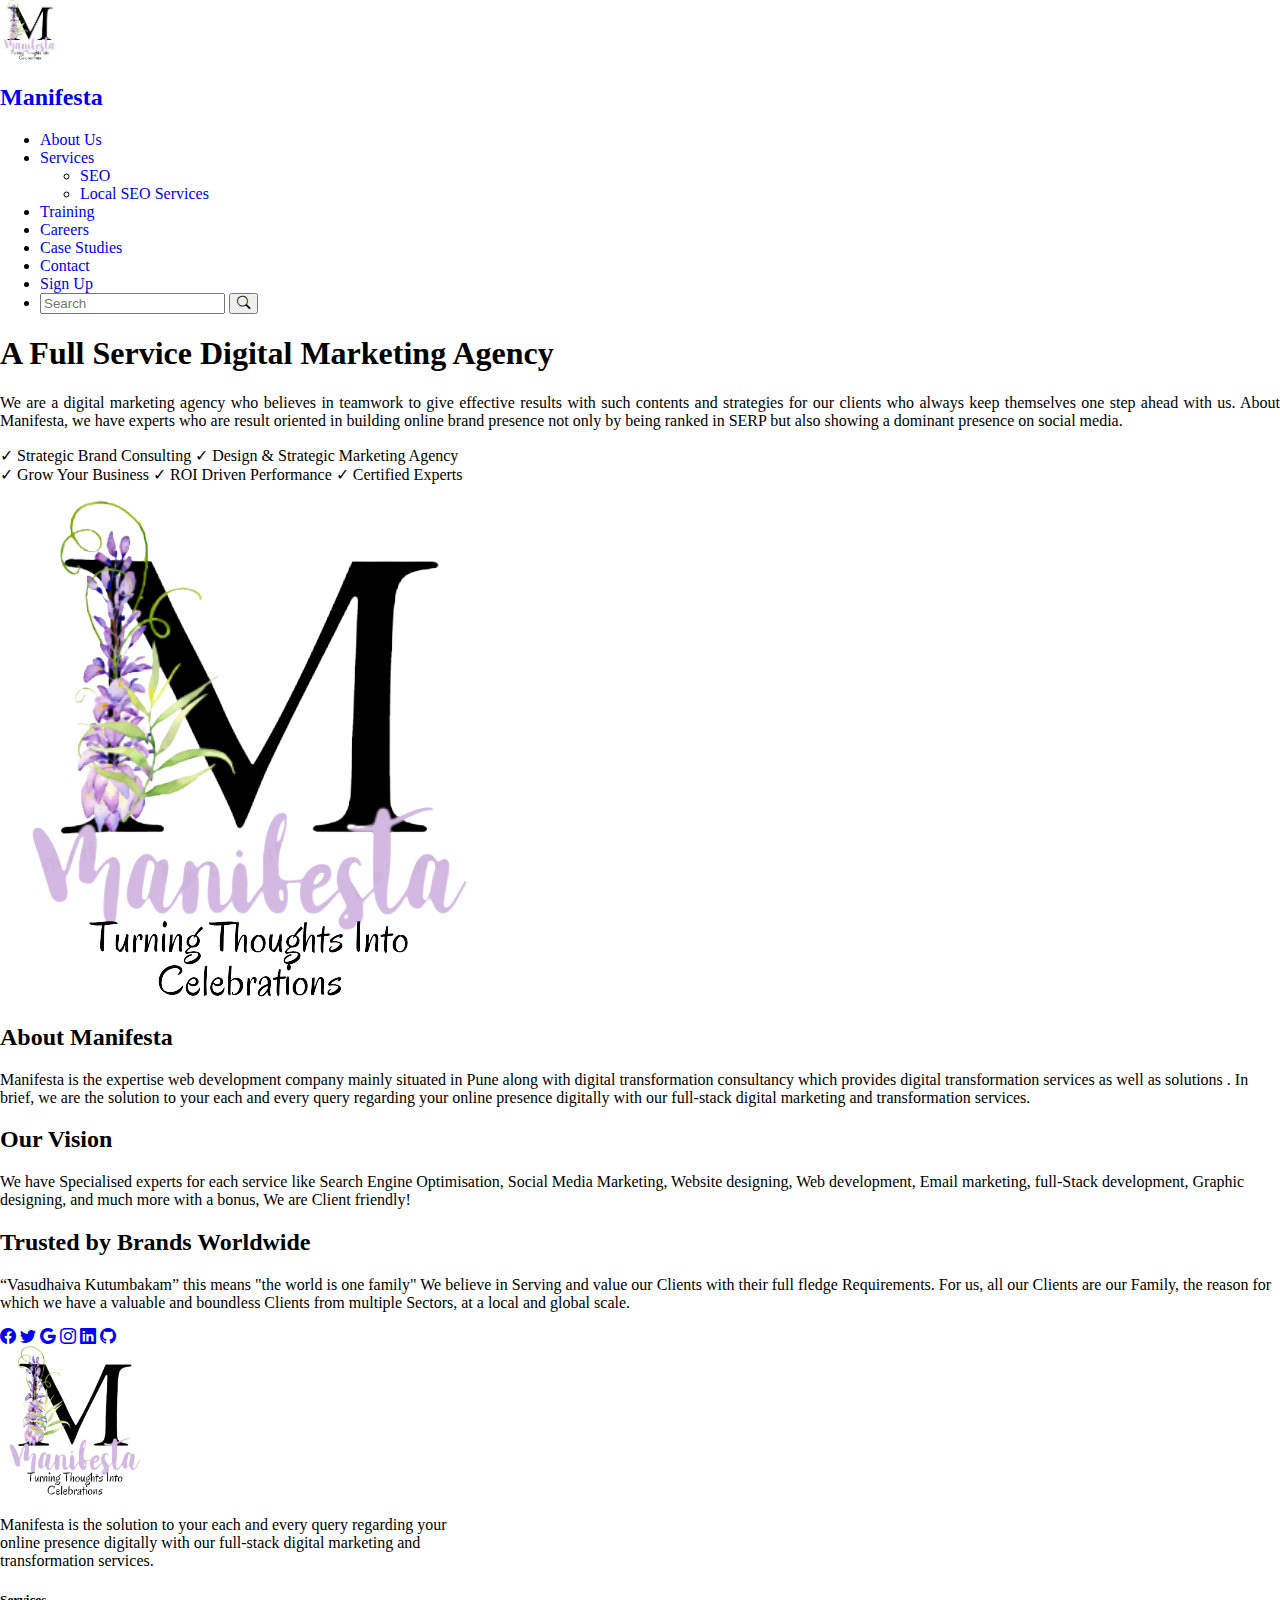
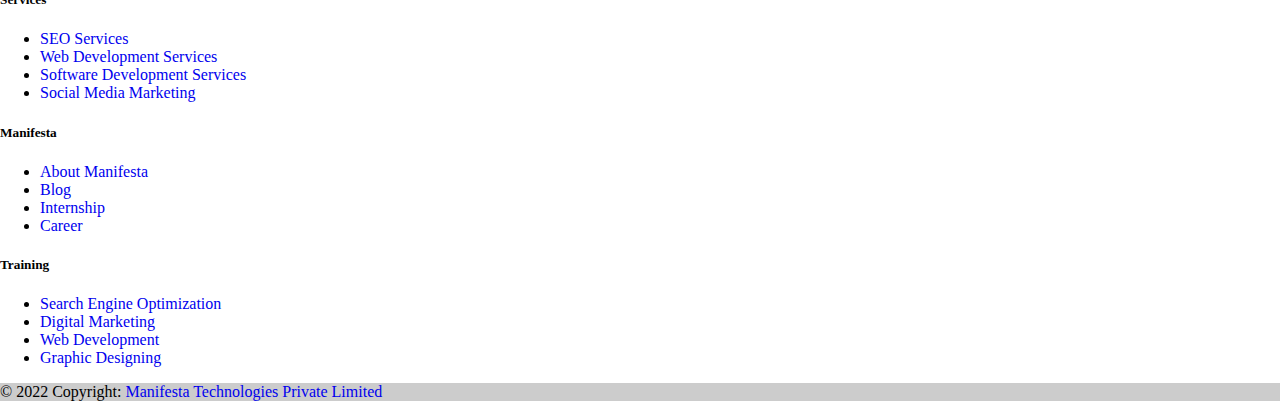
<file: aboutus.html>
<!DOCTYPE html>
<html lang="en">

<head>
    <meta charset="utf-8" />
    <meta name="viewport" content="width=device-width, initial-scale=1" />
    <title>Manifesta | SEO</title>
    <link href="https://cdn.jsdelivr.net/npm/bootstrap@5.2.0-beta1/dist/css/bootstrap.min.css" rel="stylesheet"
        integrity="sha384-0evHe/X+R7YkIZDRvuzKMRqM+OrBnVFBL6DOitfPri4tjfHxaWutUpFmBp4vmVor" crossorigin="anonymous" />
    <link rel="stylesheet" href="https://cdn.jsdelivr.net/npm/bootstrap-icons@1.8.3/font/bootstrap-icons.css" />
    <link rel="stylesheet" href="css/style.css" />
</head>

<body>
    <div class="container-fluid p-0">
        <nav class="navbar navbar-expand-lg bg-light">
            <div class="container-fluid">
                <a class="navbar-brand" href="index.html"><img src="images/logo.png" width="60" alt="PrimaThink" id="logo" />
                    <h2 class="d-inline-block ml-2 font-weight-bold">Manifesta</h2></a>
                <div>
                    <ul class="navbar-nav me-auto mb-2 mb-lg-0">
                        <li class="nav-item">
                            <a class="nav-link" href="aboutus.html">About Us</a>
                        </li>
                        <li class="nav-item dropdown">
                            <a class="nav-link dropdown-toggle" href="#" id="navbarDropdown" role="button" data-bs-toggle="dropdown" aria-expanded="false">
                              Services
                            </a>
                            <ul class="dropdown-menu" aria-labelledby="navbarDropdown">
                              <li><a class="dropdown-item" href="seoservices.html">SEO</a></li>
                              <li><a class="dropdown-item" href="localseoservices.html">Local SEO Services</a></li>
                            </ul>
                          </li>
                        <li class="nav-item">
                            <a class="nav-link" href="training.html">Training</a>
                        </li>
                        <li class="nav-item">
                            <a class="nav-link" href="careers.html">Careers</a>
                        </li>
                        <li class="nav-item">
                            <a class="nav-link" href="case-studies.html">Case Studies</a>
                        </li>
                        <li class="nav-item">
                            <a class="nav-link" href="contactus.html">Contact</a>
                        </li>
                        <li class="nav-item">
                            <a class="nav-link" href="signup.html">Sign Up</a>
                        </li>
                        <li class="ps-3">
                            <form class="d-flex" role="search">
                                <input class="form-control border-primary me-2" type="search" placeholder="Search"
                                    aria-label="Search" />
                                <button class="btn btn-success" type="submit">
                                    <i class="bi bi-search"></i>
                                </button>
                            </form>
                        </li>
                    </ul>
                </div>
            </div>
        </nav>

        <div class="position-relative overflow-hidden p-3 p-md-5 m-md-3 text-center bg-light row">
            <div class="col-md-7 my-5">
                <h1 class="display-4 fw-normal">A Full Service Digital Marketing Agency</h1>
                <p class="lead fw-normal" style="text-align: justify;">We are a digital marketing agency who believes in
                    teamwork to give effective results with such contents and strategies for our clients who always keep
                    themselves one step ahead with us. About Manifesta, we have experts who are result oriented in
                    building online brand presence not only by being ranked in SERP but also showing a dominant presence
                    on social media.</p>
                <p class="lead fw-normal">✓ Strategic Brand Consulting ✓ Design &amp; Strategic Marketing Agency<br>✓
                    Grow Your Business ✓ ROI Driven Performance ✓ Certified Experts</p>
            </div>
            <div class="col-5">
                <img width="500"
                    src="images/logo.png"
                    alt="About PrimaThink" title="About PrimaThink">
            </div>
        </div>

        <div class="row mb-1 px-0 ps-4 container-fluid">
            <div class="bg-light text-center overflow-hidden col-4">
                <div class="my-3 py-3">
                    <h2 class="display-5">About Manifesta</h2>
                    <p class="lead">Manifesta is the expertise web development company mainly situated in Pune
                        along with digital transformation consultancy which provides digital transformation services as
                        well as solutions .
                        In brief, we are the solution to your each and every query regarding your online presence
                        digitally with our full-stack digital marketing and transformation services.</p>
                </div>
            </div>
            <div class="bg-dark text-center text-white overflow-hidden col-4 ">
                <div class="my-3 p-3">
                    <h2 class="display-5">Our Vision</h2>
                    <p class="lead"> We have Specialised experts for each service like Search Engine Optimisation,
                        Social Media Marketing, Website designing, Web development, Email marketing, full-Stack
                        development, Graphic designing, and much more with a bonus, We are Client friendly!</p>
                </div>
            </div>
            <div class="bg-light text-center overflow-hidden  col-4">
                <div class="my-3 p-3">
                    <h2 class="display-5">Trusted by Brands Worldwide</h2>
                    <p class="lead">“Vasudhaiva Kutumbakam” this means "the world is one family" We believe in Serving
                        and value our Clients with their full fledge Requirements. For us, all our Clients are our
                        Family, the reason for which we have a valuable and boundless Clients from multiple Sectors, at
                        a local and global scale.</p>
                </div>
            </div>
        </div>

        <footer class="bg-dark text-center text-white ">
            <div class="container p-4">

                <section class="mb-4">
                    <a class="btn btn-outline-light btn-floating m-1" href="#" role="button"><i
                            class="bi bi-facebook"></i></a>

                    <!-- Twitter -->
                    <a class="btn btn-outline-light btn-floating m-1" href="#" role="button"><i
                            class="bi bi-twitter"></i></a>

                    <!-- Google -->
                    <a class="btn btn-outline-light btn-floating m-1" href="#" role="button"><i
                            class="bi bi-google"></i></a>

                    <!-- Instagram -->
                    <a class="btn btn-outline-light btn-floating m-1" href="#" role="button"><i
                            class="bi bi-instagram"></i></a>

                    <!-- Linkedin -->
                    <a class="btn btn-outline-light btn-floating m-1" href="#" role="button"><i
                            class="bi bi-linkedin"></i></a>

                    <!-- Github -->
                    <a class="btn btn-outline-light btn-floating m-1" href="#" role="button"><i
                            class="bi bi-github"></i></a>
                </section>

                <!-- Section: Text -->
                <section class="mb-4">
                    <div><img src="images/logo.png" width="150" alt="PrimaThink" id="logo" />
                        <p class="mt-2">
                            Manifesta is the solution to your each and every query regarding your <br> online presence
                            digitally with our full-stack digital marketing and <br> transformation services.
                        </p>
                    </div>
                </section>
                <!-- Section: Text -->

                <!-- Section: Links -->
                <section class="">
                    <!--Grid row-->
                    <div class="row">
                        <!--Grid column-->
                        <div class="col-lg-4 col-md-6 mb-4 mb-md-0">
                            <h5 class="text-uppercase">Services</h5>

                            <ul class="list-unstyled mb-0">
                                <li>
                                    <a href="#" class="text-white">SEO Services</a>
                                </li>
                                <li>
                                    <a href="#" class="text-white">Web Development Services</a>
                                </li>
                                <li>
                                    <a href="#" class="text-white">Software Development Services</a>
                                </li>
                                <li>
                                    <a href="#" class="text-white">Social Media Marketing</a>
                                </li>
                            </ul>
                        </div>
                        <!--Grid column-->

                        <!--Grid column-->
                        <div class="col-lg-4 col-md-6 mb-4 mb-md-0">
                            <h5 class="text-uppercase">Manifesta</h5>

                            <ul class="list-unstyled mb-0">
                                <li>
                                    <a href="#l" class="text-white">About Manifesta</a>
                                </li>
                                <li>
                                    <a href="#" class="text-white">Blog</a>
                                </li>
                                <li>
                                    <a href="#" class="text-white">Internship</a>
                                </li>
                                <li>
                                    <a href="#" class="text-white">Career</a>
                                </li>
                            </ul>
                        </div>
                        <!--Grid column-->

                        <!--Grid column-->
                        <div class="col-lg-4 col-md-6 mb-4 mb-md-0">
                            <h5 class="text-uppercase">Training</h5>

                            <ul class="list-unstyled mb-0">
                                <li>
                                    <a href="#" class="text-white">Search Engine Optimization</a>
                                </li>
                                <li>
                                    <a href="#" class="text-white">Digital Marketing</a>
                                </li>
                                <li>
                                    <a href="#" class="text-white">Web Development</a>
                                </li>
                                <li>
                                    <a href="#" class="text-white">Graphic Designing</a>
                                </li>
                            </ul>
                        </div>
                        <!--Grid column-->
                    </div>
                    <!--Grid row-->
                </section>
                <!-- Section: Links -->
            </div>
            <!-- Grid container -->

            <!-- Copyright -->
            <div class="text-center p-3" style="background-color: rgba(0, 0, 0, 0.2);">
                © 2022 Copyright:
                <a class="text-white" href="https://mdbootstrap.com/">Manifesta Technologies Private Limited</a>
            </div>
            <!-- Copyright -->
        </footer>
        <!-- Footer -->
    </div>
    <script src="https://cdn.jsdelivr.net/npm/bootstrap@5.2.0-beta1/dist/js/bootstrap.bundle.min.js"
        integrity="sha384-pprn3073KE6tl6bjs2QrFaJGz5/SUsLqktiwsUTF55Jfv3qYSDhgCecCxMW52nD2"
        crossorigin="anonymous"></script>
</body>

</html>
</file>
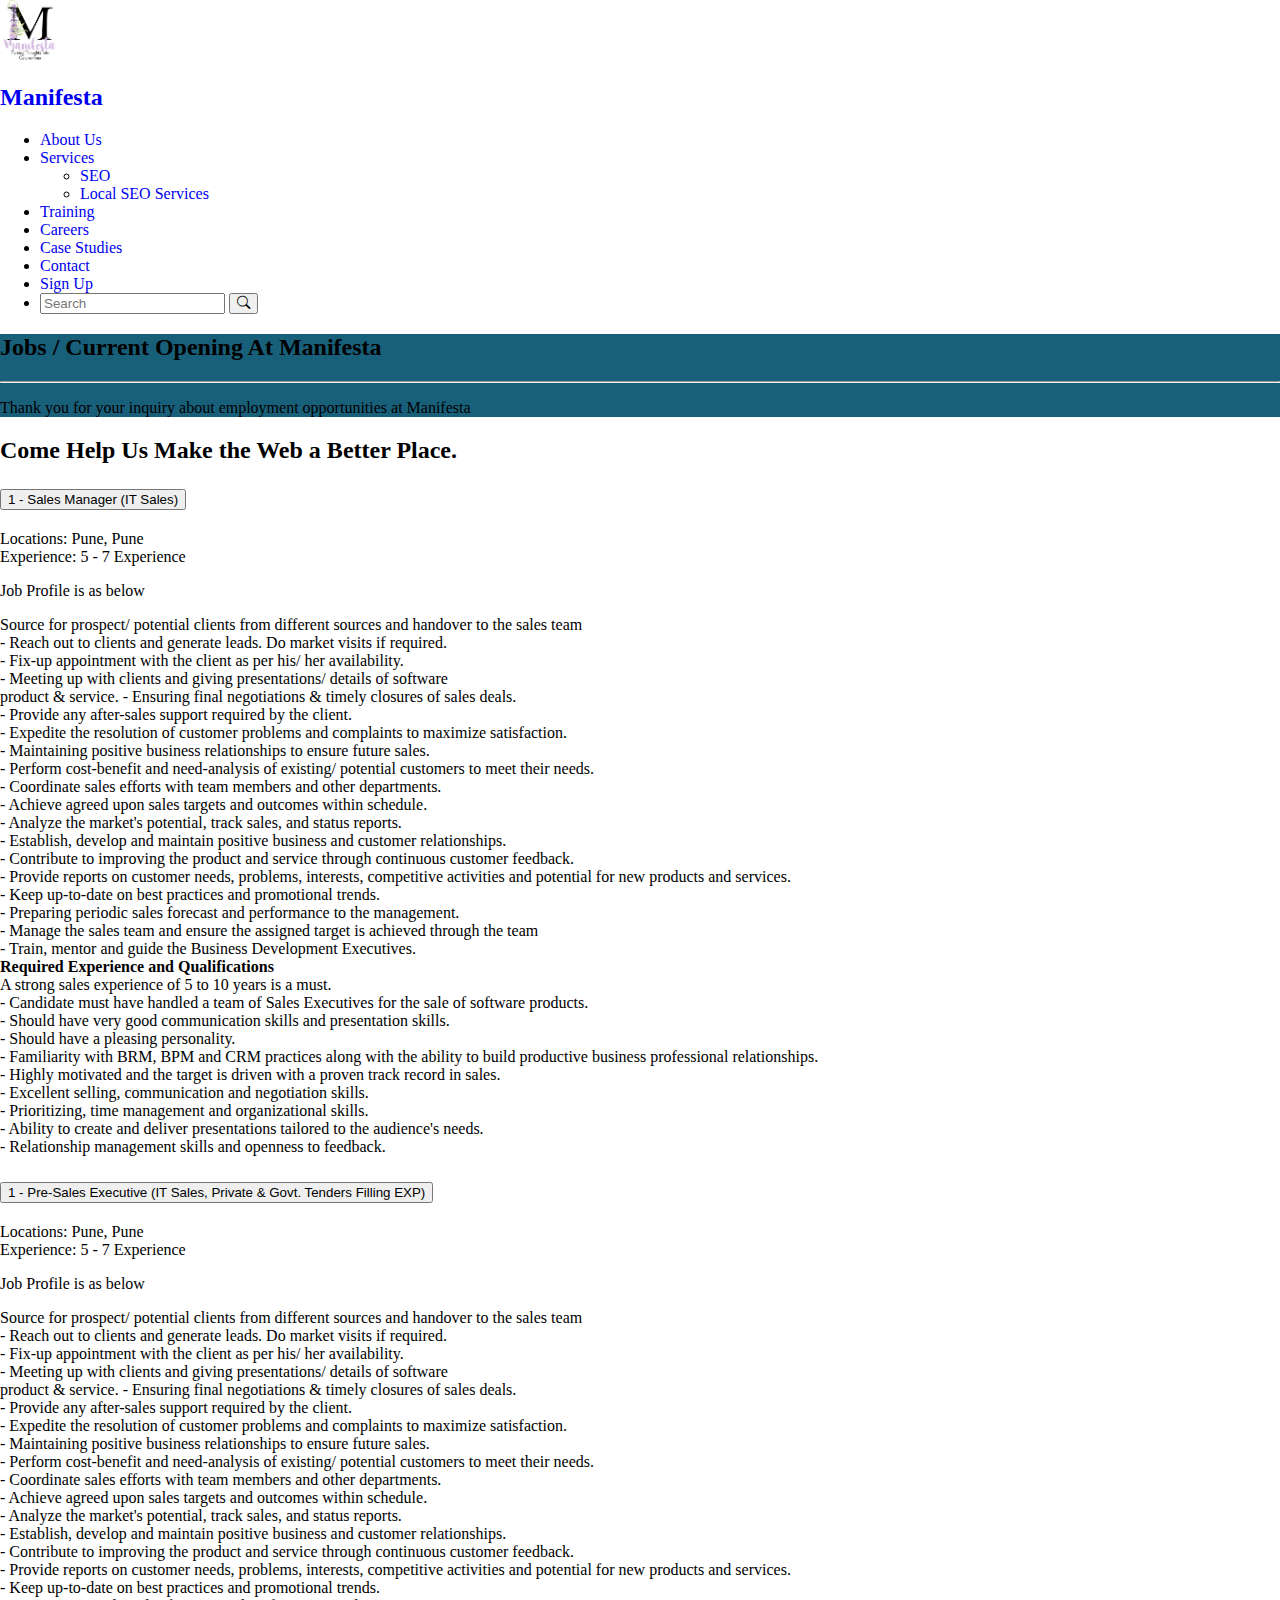
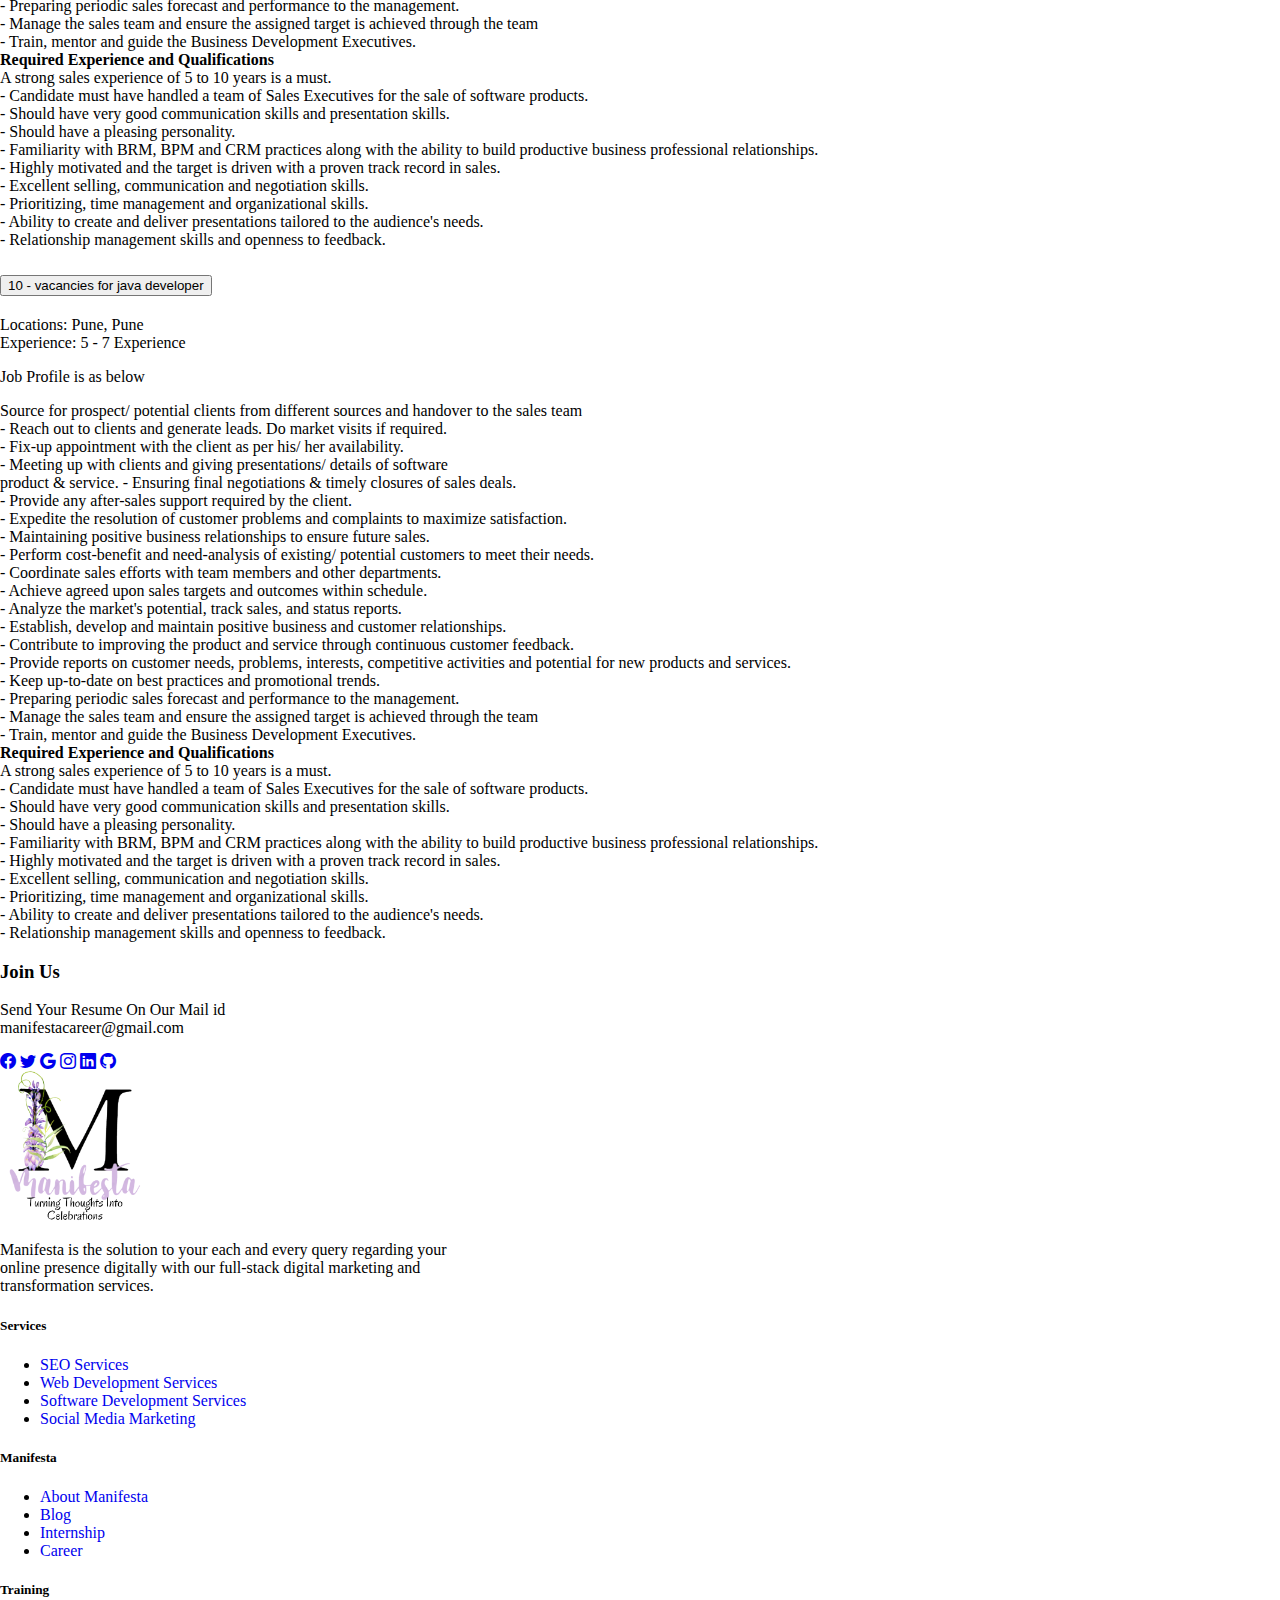
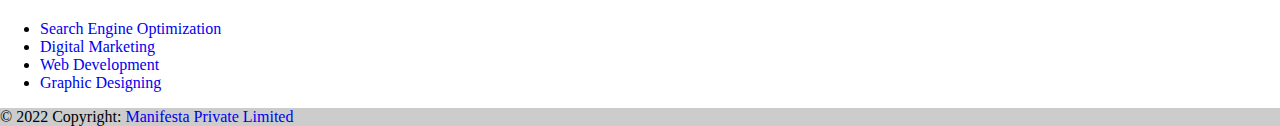
<file: careers.html>
<!DOCTYPE html>
<html lang="en">

<head>
    <meta charset="utf-8" />
    <meta name="viewport" content="width=device-width, initial-scale=1" />
    <title>Manifesta | SEO</title>
    <link href="https://cdn.jsdelivr.net/npm/bootstrap@5.2.0-beta1/dist/css/bootstrap.min.css" rel="stylesheet"
        integrity="sha384-0evHe/X+R7YkIZDRvuzKMRqM+OrBnVFBL6DOitfPri4tjfHxaWutUpFmBp4vmVor" crossorigin="anonymous" />
    <link rel="stylesheet" href="https://cdn.jsdelivr.net/npm/bootstrap-icons@1.8.3/font/bootstrap-icons.css" />
    <link rel="stylesheet" href="css/style.css" />
</head>

<body>
    <div class="container-fluid p-0  bg-light">
        <nav class="navbar navbar-expand-lg bg-light">
            <div class="container-fluid">
                <a class="navbar-brand" href="index.html"><img src="images/logo.png" width="60" alt="PrimaThink" id="logo" />
                    <h2 class="d-inline-block ml-2 font-weight-bold">Manifesta</h2></a>
                <div>
                    <ul class="navbar-nav me-auto mb-2 mb-lg-0">
                        <li class="nav-item">
                            <a class="nav-link" href="aboutus.html">About Us</a>
                        </li>
                        <li class="nav-item dropdown">
                            <a class="nav-link dropdown-toggle" href="#" id="navbarDropdown" role="button" data-bs-toggle="dropdown" aria-expanded="false">
                              Services
                            </a>
                            <ul class="dropdown-menu" aria-labelledby="navbarDropdown">
                              <li><a class="dropdown-item" href="seoservices.html">SEO</a></li>
                              <li><a class="dropdown-item" href="localseoservices.html">Local SEO Services</a></li>
                            </ul>
                          </li>
                        <li class="nav-item">
                            <a class="nav-link" href="training.html">Training</a>
                        </li>
                        <li class="nav-item">
                            <a class="nav-link" href="careers.html">Careers</a>
                        </li>
                        <li class="nav-item">
                            <a class="nav-link" href="case-studies.html">Case Studies</a>
                        </li>
                        <li class="nav-item">
                            <a class="nav-link" href="contactus.html">Contact</a>
                        </li>
                        <li class="nav-item">
                            <a class="nav-link" href="signup.html">Sign Up</a>
                        </li>
                        <li class="ps-3">
                            <form class="d-flex" role="search">
                                <input class="form-control border-primary me-2" type="search" placeholder="Search"
                                    aria-label="Search" />
                                <button class="btn btn-success" type="submit">
                                    <i class="bi bi-search"></i>
                                </button>
                            </form>
                        </li>
                    </ul>
                </div>
            </div>
        </nav>

        <div class="container-fluid m-0 overflow-hidden px-3 text-white row" style="background-color: #185f7a;">
            <div class="col-7 p-3 my-2">
                <h2 class="display-4 fw-bold">Jobs / Current Opening At Manifesta</h2>
                <hr>
                <p class="lead fw-normal" style="text-align: justify;">Thank you for your inquiry about employment
                    opportunities at Manifesta</p>
            </div>
            <div class="col-5 p-3">

            </div>
        </div>

        <div class="container col-8 mx-auto p-3 mb-3">
            <h2 class="text-center mt-3">Come Help Us Make the Web a Better Place.</h2>
            <div class="accordion" id="accordionExample">
                <div class="accordion-item">
                    <h2 class="accordion-header" id="headingOne">
                        <button class="accordion-button" type="button" data-bs-toggle="collapse"
                            data-bs-target="#collapseOne" aria-expanded="false" aria-controls="collapseOne">
                            1 - Sales Manager (IT Sales)
                        </button>
                    </h2>
                    <div id="collapseOne" class="accordion-collapse collapse show" aria-labelledby="headingOne"
                        data-bs-parent="#accordionExample">
                        <div class="accordion-body py-2 px-5">
                            <p class="fs-6 fw-bold">Locations: Pune, Pune <br>
                                Experience: 5 - 7 Experience</p>
                            <p class="fs-5 ">Job Profile is as below</p>
                            <p>Source for prospect/ potential clients from different sources and handover to the sales
                                team <br>
                                - Reach out to clients and generate leads. Do market visits if required.<br>
                                - Fix-up appointment with the client as per his/ her availability.<br>
                                - Meeting up with clients and giving presentations/ details of software <br>product &
                                service.
                                - Ensuring final negotiations & timely closures of sales deals.<br>
                                - Provide any after-sales support required by the client.<br>
                                - Expedite the resolution of customer problems and complaints to maximize
                                satisfaction.<br>
                                - Maintaining positive business relationships to ensure future sales.<br>
                                - Perform cost-benefit and need-analysis of existing/ potential customers to meet their
                                needs.<br>
                                - Coordinate sales efforts with team members and other departments.<br>
                                - Achieve agreed upon sales targets and outcomes within schedule.<br>
                                - Analyze the market's potential, track sales, and status reports.<br>
                                - Establish, develop and maintain positive business and customer relationships.<br>
                                - Contribute to improving the product and service through continuous customer
                                feedback.<br>
                                - Provide reports on customer needs, problems, interests, competitive activities and
                                potential for new products and services.<br>
                                - Keep up-to-date on best practices and promotional trends.<br>
                                - Preparing periodic sales forecast and performance to the management.<br>
                                - Manage the sales team and ensure the assigned target is achieved through the team<br>
                                - Train, mentor and guide the Business Development Executives.<br>
                                <b>Required Experience and Qualifications</b> <br>
                                A strong sales experience of 5 to 10 years is a must. <br>
                                - Candidate must have handled a team of Sales Executives for the sale of software
                                products.<br>
                                - Should have very good communication skills and presentation skills.<br>
                                - Should have a pleasing personality.<br>
                                - Familiarity with BRM, BPM and CRM practices along with the ability to build productive
                                business professional relationships.<br>
                                - Highly motivated and the target is driven with a proven track record in sales.<br>
                                - Excellent selling, communication and negotiation skills.<br>
                                - Prioritizing, time management and organizational skills.<br>
                                - Ability to create and deliver presentations tailored to the audience's needs.<br>
                                - Relationship management skills and openness to feedback.<br>
                            </p>
                        </div>
                    </div>
                </div>
                <div class="accordion-item">
                    <h2 class="accordion-header" id="headingTwo">
                        <button class="accordion-button collapsed" type="button" data-bs-toggle="collapse"
                            data-bs-target="#collapseTwo" aria-expanded="false" aria-controls="collapseTwo">
                            1 - Pre-Sales Executive (IT Sales, Private & Govt. Tenders Filling EXP)
                        </button>
                    </h2>
                    <div id="collapseTwo" class="accordion-collapse collapse" aria-labelledby="headingTwo"
                        data-bs-parent="#accordionExample">
                        <div class="accordion-body py-2 px-5">
                            <p class="fs-6 fw-bold">Locations: Pune, Pune <br>
                                Experience: 5 - 7 Experience</p>
                            <p class="fs-5 ">Job Profile is as below</p>
                            <p>Source for prospect/ potential clients from different sources and handover to the sales
                                team <br>
                                - Reach out to clients and generate leads. Do market visits if required.<br>
                                - Fix-up appointment with the client as per his/ her availability.<br>
                                - Meeting up with clients and giving presentations/ details of software <br>product &
                                service.
                                - Ensuring final negotiations & timely closures of sales deals.<br>
                                - Provide any after-sales support required by the client.<br>
                                - Expedite the resolution of customer problems and complaints to maximize
                                satisfaction.<br>
                                - Maintaining positive business relationships to ensure future sales.<br>
                                - Perform cost-benefit and need-analysis of existing/ potential customers to meet their
                                needs.<br>
                                - Coordinate sales efforts with team members and other departments.<br>
                                - Achieve agreed upon sales targets and outcomes within schedule.<br>
                                - Analyze the market's potential, track sales, and status reports.<br>
                                - Establish, develop and maintain positive business and customer relationships.<br>
                                - Contribute to improving the product and service through continuous customer
                                feedback.<br>
                                - Provide reports on customer needs, problems, interests, competitive activities and
                                potential for new products and services.<br>
                                - Keep up-to-date on best practices and promotional trends.<br>
                                - Preparing periodic sales forecast and performance to the management.<br>
                                - Manage the sales team and ensure the assigned target is achieved through the team<br>
                                - Train, mentor and guide the Business Development Executives.<br>
                                <b>Required Experience and Qualifications</b> <br>
                                A strong sales experience of 5 to 10 years is a must. <br>
                                - Candidate must have handled a team of Sales Executives for the sale of software
                                products.<br>
                                - Should have very good communication skills and presentation skills.<br>
                                - Should have a pleasing personality.<br>
                                - Familiarity with BRM, BPM and CRM practices along with the ability to build productive
                                business professional relationships.<br>
                                - Highly motivated and the target is driven with a proven track record in sales.<br>
                                - Excellent selling, communication and negotiation skills.<br>
                                - Prioritizing, time management and organizational skills.<br>
                                - Ability to create and deliver presentations tailored to the audience's needs.<br>
                                - Relationship management skills and openness to feedback.<br>
                            </p>
                        </div>
                    </div>
                </div>
                <div class="accordion-item">
                    <h2 class="accordion-header" id="headingThree">
                        <button class="accordion-button collapsed" type="button" data-bs-toggle="collapse"
                            data-bs-target="#collapseThree" aria-expanded="false" aria-controls="collapseThree">
                            10 - vacancies for java developer
                        </button>
                    </h2>
                    <div id="collapseThree" class="accordion-collapse collapse" aria-labelledby="headingThree"
                        data-bs-parent="#accordionExample">
                        <div class="accordion-body py-2 px-5">
                            <p class="fs-6 fw-bold">Locations: Pune, Pune <br>
                                Experience: 5 - 7 Experience</p>
                            <p class="fs-5 ">Job Profile is as below</p>
                            <p>Source for prospect/ potential clients from different sources and handover to the sales
                                team <br>
                                - Reach out to clients and generate leads. Do market visits if required.<br>
                                - Fix-up appointment with the client as per his/ her availability.<br>
                                - Meeting up with clients and giving presentations/ details of software <br>product &
                                service.
                                - Ensuring final negotiations & timely closures of sales deals.<br>
                                - Provide any after-sales support required by the client.<br>
                                - Expedite the resolution of customer problems and complaints to maximize
                                satisfaction.<br>
                                - Maintaining positive business relationships to ensure future sales.<br>
                                - Perform cost-benefit and need-analysis of existing/ potential customers to meet their
                                needs.<br>
                                - Coordinate sales efforts with team members and other departments.<br>
                                - Achieve agreed upon sales targets and outcomes within schedule.<br>
                                - Analyze the market's potential, track sales, and status reports.<br>
                                - Establish, develop and maintain positive business and customer relationships.<br>
                                - Contribute to improving the product and service through continuous customer
                                feedback.<br>
                                - Provide reports on customer needs, problems, interests, competitive activities and
                                potential for new products and services.<br>
                                - Keep up-to-date on best practices and promotional trends.<br>
                                - Preparing periodic sales forecast and performance to the management.<br>
                                - Manage the sales team and ensure the assigned target is achieved through the team<br>
                                - Train, mentor and guide the Business Development Executives.<br>
                                <b>Required Experience and Qualifications</b> <br>
                                A strong sales experience of 5 to 10 years is a must. <br>
                                - Candidate must have handled a team of Sales Executives for the sale of software
                                products.<br>
                                - Should have very good communication skills and presentation skills.<br>
                                - Should have a pleasing personality.<br>
                                - Familiarity with BRM, BPM and CRM practices along with the ability to build productive
                                business professional relationships.<br>
                                - Highly motivated and the target is driven with a proven track record in sales.<br>
                                - Excellent selling, communication and negotiation skills.<br>
                                - Prioritizing, time management and organizational skills.<br>
                                - Ability to create and deliver presentations tailored to the audience's needs.<br>
                                - Relationship management skills and openness to feedback.<br>
                            </p>
                        </div>
                    </div>
                </div>
            </div>
            <div class="shadow my-3 p-3 bg-white">
                <h3>Join Us</h3>
                <p> Send Your Resume On Our Mail id <br>
                    manifestacareer@gmail.com</p>
            </div>
        </div>

        <footer class="bg-dark text-center text-white ">
            <div class="container p-4">

                <section class="mb-4">
                    <a class="btn btn-outline-light btn-floating m-1" href="#" role="button"><i
                            class="bi bi-facebook"></i></a>

                    <!-- Twitter -->
                    <a class="btn btn-outline-light btn-floating m-1" href="#" role="button"><i
                            class="bi bi-twitter"></i></a>

                    <!-- Google -->
                    <a class="btn btn-outline-light btn-floating m-1" href="#" role="button"><i
                            class="bi bi-google"></i></a>

                    <!-- Instagram -->
                    <a class="btn btn-outline-light btn-floating m-1" href="#" role="button"><i
                            class="bi bi-instagram"></i></a>

                    <!-- Linkedin -->
                    <a class="btn btn-outline-light btn-floating m-1" href="#" role="button"><i
                            class="bi bi-linkedin"></i></a>

                    <!-- Github -->
                    <a class="btn btn-outline-light btn-floating m-1" href="#" role="button"><i
                            class="bi bi-github"></i></a>
                </section>

                <!-- Section: Text -->
                <section class="mb-4">
                    <div><img src="images/logo.png" width="150" alt="PrimaThink" id="logo" />
                        <p class="mt-2">
                            Manifesta is the solution to your each and every query regarding your <br> online presence
                            digitally with our full-stack digital marketing and <br> transformation services.
                        </p>
                    </div>
                </section>
                <!-- Section: Text -->

                <!-- Section: Links -->
                <section class="">
                    <!--Grid row-->
                    <div class="row">
                        <!--Grid column-->
                        <div class="col-lg-4 col-md-6 mb-4 mb-md-0">
                            <h5 class="text-uppercase">Services</h5>

                            <ul class="list-unstyled mb-0">
                                <li>
                                    <a href="#" class="text-white">SEO Services</a>
                                </li>
                                <li>
                                    <a href="#" class="text-white">Web Development Services</a>
                                </li>
                                <li>
                                    <a href="#" class="text-white">Software Development Services</a>
                                </li>
                                <li>
                                    <a href="#" class="text-white">Social Media Marketing</a>
                                </li>
                            </ul>
                        </div>
                        <!--Grid column-->

                        <!--Grid column-->
                        <div class="col-lg-4 col-md-6 mb-4 mb-md-0">
                            <h5 class="text-uppercase">Manifesta</h5>

                            <ul class="list-unstyled mb-0">
                                <li>
                                    <a href="#l" class="text-white">About Manifesta</a>
                                </li>
                                <li>
                                    <a href="#" class="text-white">Blog</a>
                                </li>
                                <li>
                                    <a href="#" class="text-white">Internship</a>
                                </li>
                                <li>
                                    <a href="#" class="text-white">Career</a>
                                </li>
                            </ul>
                        </div>
                        <!--Grid column-->

                        <!--Grid column-->
                        <div class="col-lg-4 col-md-6 mb-4 mb-md-0">
                            <h5 class="text-uppercase">Training</h5>

                            <ul class="list-unstyled mb-0">
                                <li>
                                    <a href="#" class="text-white">Search Engine Optimization</a>
                                </li>
                                <li>
                                    <a href="#" class="text-white">Digital Marketing</a>
                                </li>
                                <li>
                                    <a href="#" class="text-white">Web Development</a>
                                </li>
                                <li>
                                    <a href="#" class="text-white">Graphic Designing</a>
                                </li>
                            </ul>
                        </div>
                        <!--Grid column-->
                    </div>
                    <!--Grid row-->
                </section>
                <!-- Section: Links -->
            </div>
            <!-- Grid container -->

            <!-- Copyright -->
            <div class="text-center p-3" style="background-color: rgba(0, 0, 0, 0.2);">
                © 2022 Copyright:
                <a class="text-white" href="https://mdbootstrap.com/">Manifesta Private Limited</a>
            </div>
            <!-- Copyright -->
        </footer>
    </div>

    <script src="https://cdn.jsdelivr.net/npm/bootstrap@5.2.0-beta1/dist/js/bootstrap.bundle.min.js"
        integrity="sha384-pprn3073KE6tl6bjs2QrFaJGz5/SUsLqktiwsUTF55Jfv3qYSDhgCecCxMW52nD2"
        crossorigin="anonymous"></script>
</body>

</html>
</file>
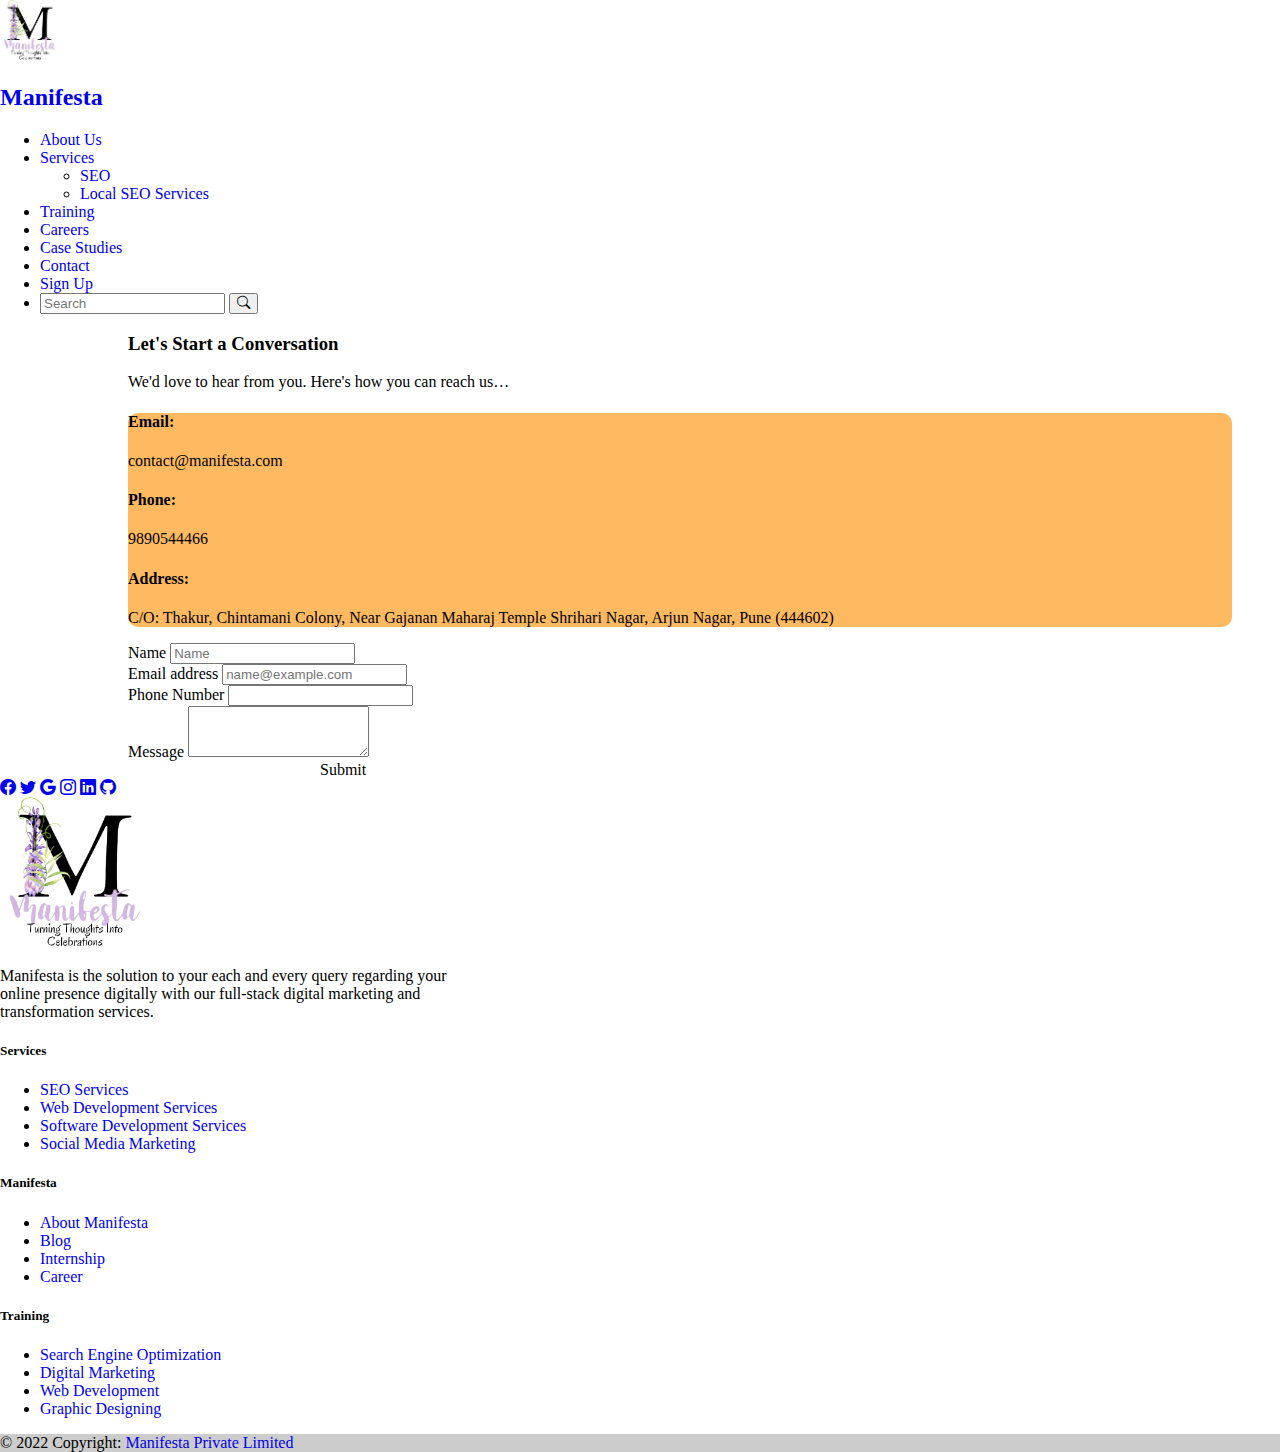
<file: contactus.html>
<!DOCTYPE html>
<html lang="en">

<head>
    <meta charset="utf-8" />
    <meta name="viewport" content="width=device-width, initial-scale=1" />
    <title>Manifesta | SEO</title>
    <link href="https://cdn.jsdelivr.net/npm/bootstrap@5.2.0-beta1/dist/css/bootstrap.min.css" rel="stylesheet"
        integrity="sha384-0evHe/X+R7YkIZDRvuzKMRqM+OrBnVFBL6DOitfPri4tjfHxaWutUpFmBp4vmVor" crossorigin="anonymous" />
    <link rel="stylesheet" href="https://cdn.jsdelivr.net/npm/bootstrap-icons@1.8.3/font/bootstrap-icons.css" />
    <link rel="stylesheet" href="css/style.css" />
</head>

<body>
    <div class="container-fluid p-0">
        <nav class="navbar navbar-expand-lg bg-light">
            <div class="container-fluid">
                <a class="navbar-brand" href="index.html"><img src="images/logo.png" width="60" alt="PrimaThink" id="logo" />
                    <h2 class="d-inline-block ml-2 font-weight-bold">Manifesta</h2></a>
                <div>
                    <ul class="navbar-nav me-auto mb-2 mb-lg-0">
                        <li class="nav-item">
                            <a class="nav-link" href="aboutus.html">About Us</a>
                        </li>
                        <li class="nav-item dropdown">
                            <a class="nav-link dropdown-toggle" href="#" id="navbarDropdown" role="button" data-bs-toggle="dropdown" aria-expanded="false">
                              Services
                            </a>
                            <ul class="dropdown-menu" aria-labelledby="navbarDropdown">
                              <li><a class="dropdown-item" href="seoservices.html">SEO</a></li>
                              <li><a class="dropdown-item" href="localseoservices.html">Local SEO Services</a></li>
                            </ul>
                          </li>
                        <li class="nav-item">
                            <a class="nav-link" href="training.html">Training</a>
                        </li>
                        <li class="nav-item">
                            <a class="nav-link" href="careers.html">Careers</a>
                        </li>
                        <li class="nav-item">
                            <a class="nav-link" href="case-studies.html">Case Studies</a>
                        </li>
                        <li class="nav-item">
                            <a class="nav-link" href="contactus.html">Contact</a>
                        </li>
                        <li class="nav-item">
                            <a class="nav-link" href="signup.html">Sign Up</a>
                        </li>
                        <li class="ps-3">
                            <form class="d-flex" role="search">
                                <input class="form-control border-primary me-2" type="search" placeholder="Search"
                                    aria-label="Search" />
                                <button class="btn btn-success" type="submit">
                                    <i class="bi bi-search"></i>
                                </button>
                            </form>
                        </li>
                    </ul>
                </div>
            </div>
        </nav>

        <div class="container-fluid row my-5 d-flex justify-content-evenly" style="padding-left: 8rem; padding-right: 3rem;">
            <div class="col-5 my-3">
                <h3 class="text-center">Let's Start a Conversation</h3>
                <p class="text-center">We'd love to hear from you. Here's how you can reach us…</p>
                <div class="contact p-3 text-white">
                    <h4>Email: </h4>
                    <p>contact@manifesta.com</p>
                    <h4>Phone: </h4>
                    <p>9890544466</p>
                    <h4>Address:</h4>
                    <p> C/O: Thakur, Chintamani Colony, Near Gajanan Maharaj Temple Shrihari Nagar, Arjun Nagar,
                        Pune (444602)</p>
                </div>
            </div>
            <div class="col-6 border-dark shadow my-3">
                <form action="">
                    <div class="form-group">
                        <label for="exampleFormControlInput1">Name</label>
                        <input type="email" class="form-control" id="exampleFormControlInput1" placeholder="Name">
                    </div>
                    <div class="form-group my-1">
                        <label for="exampleFormControlInput1">Email address</label>
                        <input type="email" class="form-control" id="exampleFormControlInput1"
                            placeholder="name@example.com">
                    </div>
                    <div class="form-group  my-1">
                        <label for="exampleFormControlInput1">Phone Number</label>
                        <input type="email" class="form-control" id="exampleFormControlInput1" placeholder="">
                    </div>
                    <div class="form-group my-1">
                        <label for="exampleFormControlInput1">Message</label>
                        <textarea class="form-control" id="" rows="3"></textarea>
                    </div>
                    <div class="mt-2" style="padding-left: 12rem; padding-right: 2rem;">
                        <a type="button" class="w-50 btn btn-outline-success">Submit</a>
                    </div>
                </form>
            </div>
        </div>
    </div>

    <footer class="bg-dark text-center text-white ">
        <div class="container p-4">

            <section class="mb-4">
                <a class="btn btn-outline-light btn-floating m-1" href="#" role="button"><i
                        class="bi bi-facebook"></i></a>

                <!-- Twitter -->
                <a class="btn btn-outline-light btn-floating m-1" href="#" role="button"><i
                        class="bi bi-twitter"></i></a>

                <!-- Google -->
                <a class="btn btn-outline-light btn-floating m-1" href="#" role="button"><i
                        class="bi bi-google"></i></a>

                <!-- Instagram -->
                <a class="btn btn-outline-light btn-floating m-1" href="#" role="button"><i
                        class="bi bi-instagram"></i></a>

                <!-- Linkedin -->
                <a class="btn btn-outline-light btn-floating m-1" href="#" role="button"><i
                        class="bi bi-linkedin"></i></a>

                <!-- Github -->
                <a class="btn btn-outline-light btn-floating m-1" href="#" role="button"><i
                        class="bi bi-github"></i></a>
            </section>

            <!-- Section: Text -->
            <section class="mb-4">
                <div><img src="images/logo.png" width="150" alt="PrimaThink" id="logo" />
                    <p class="mt-2">
                        Manifesta is the solution to your each and every query regarding your <br> online presence
                        digitally with our full-stack digital marketing and <br> transformation services.
                    </p>
                </div>
            </section>
            <!-- Section: Text -->

            <!-- Section: Links -->
            <section class="">
                <!--Grid row-->
                <div class="row">
                    <!--Grid column-->
                    <div class="col-lg-4 col-md-6 mb-4 mb-md-0">
                        <h5 class="text-uppercase">Services</h5>

                        <ul class="list-unstyled mb-0">
                            <li>
                                <a href="#" class="text-white">SEO Services</a>
                            </li>
                            <li>
                                <a href="#" class="text-white">Web Development Services</a>
                            </li>
                            <li>
                                <a href="#" class="text-white">Software Development Services</a>
                            </li>
                            <li>
                                <a href="#" class="text-white">Social Media Marketing</a>
                            </li>
                        </ul>
                    </div>
                    <!--Grid column-->

                    <!--Grid column-->
                    <div class="col-lg-4 col-md-6 mb-4 mb-md-0">
                        <h5 class="text-uppercase">Manifesta</h5>

                        <ul class="list-unstyled mb-0">
                            <li>
                                <a href="#l" class="text-white">About Manifesta</a>
                            </li>
                            <li>
                                <a href="#" class="text-white">Blog</a>
                            </li>
                            <li>
                                <a href="#" class="text-white">Internship</a>
                            </li>
                            <li>
                                <a href="#" class="text-white">Career</a>
                            </li>
                        </ul>
                    </div>
                    <!--Grid column-->

                    <!--Grid column-->
                    <div class="col-lg-4 col-md-6 mb-4 mb-md-0">
                        <h5 class="text-uppercase">Training</h5>

                        <ul class="list-unstyled mb-0">
                            <li>
                                <a href="#" class="text-white">Search Engine Optimization</a>
                            </li>
                            <li>
                                <a href="#" class="text-white">Digital Marketing</a>
                            </li>
                            <li>
                                <a href="#" class="text-white">Web Development</a>
                            </li>
                            <li>
                                <a href="#" class="text-white">Graphic Designing</a>
                            </li>
                        </ul>
                    </div>
                    <!--Grid column-->
                </div>
                <!--Grid row-->
            </section>
            <!-- Section: Links -->
        </div>
        <!-- Grid container -->

        <!-- Copyright -->
        <div class="text-center p-3" style="background-color: rgba(0, 0, 0, 0.2);">
            © 2022 Copyright:
            <a class="text-white" href="https://mdbootstrap.com/">Manifesta Private Limited</a>
        </div>
        <!-- Copyright -->
    </footer>
    <!-- Footer -->
    </div>
    <script src="https://cdn.jsdelivr.net/npm/bootstrap@5.2.0-beta1/dist/js/bootstrap.bundle.min.js"
        integrity="sha384-pprn3073KE6tl6bjs2QrFaJGz5/SUsLqktiwsUTF55Jfv3qYSDhgCecCxMW52nD2"
        crossorigin="anonymous"></script>
</body>

</html>
</file>
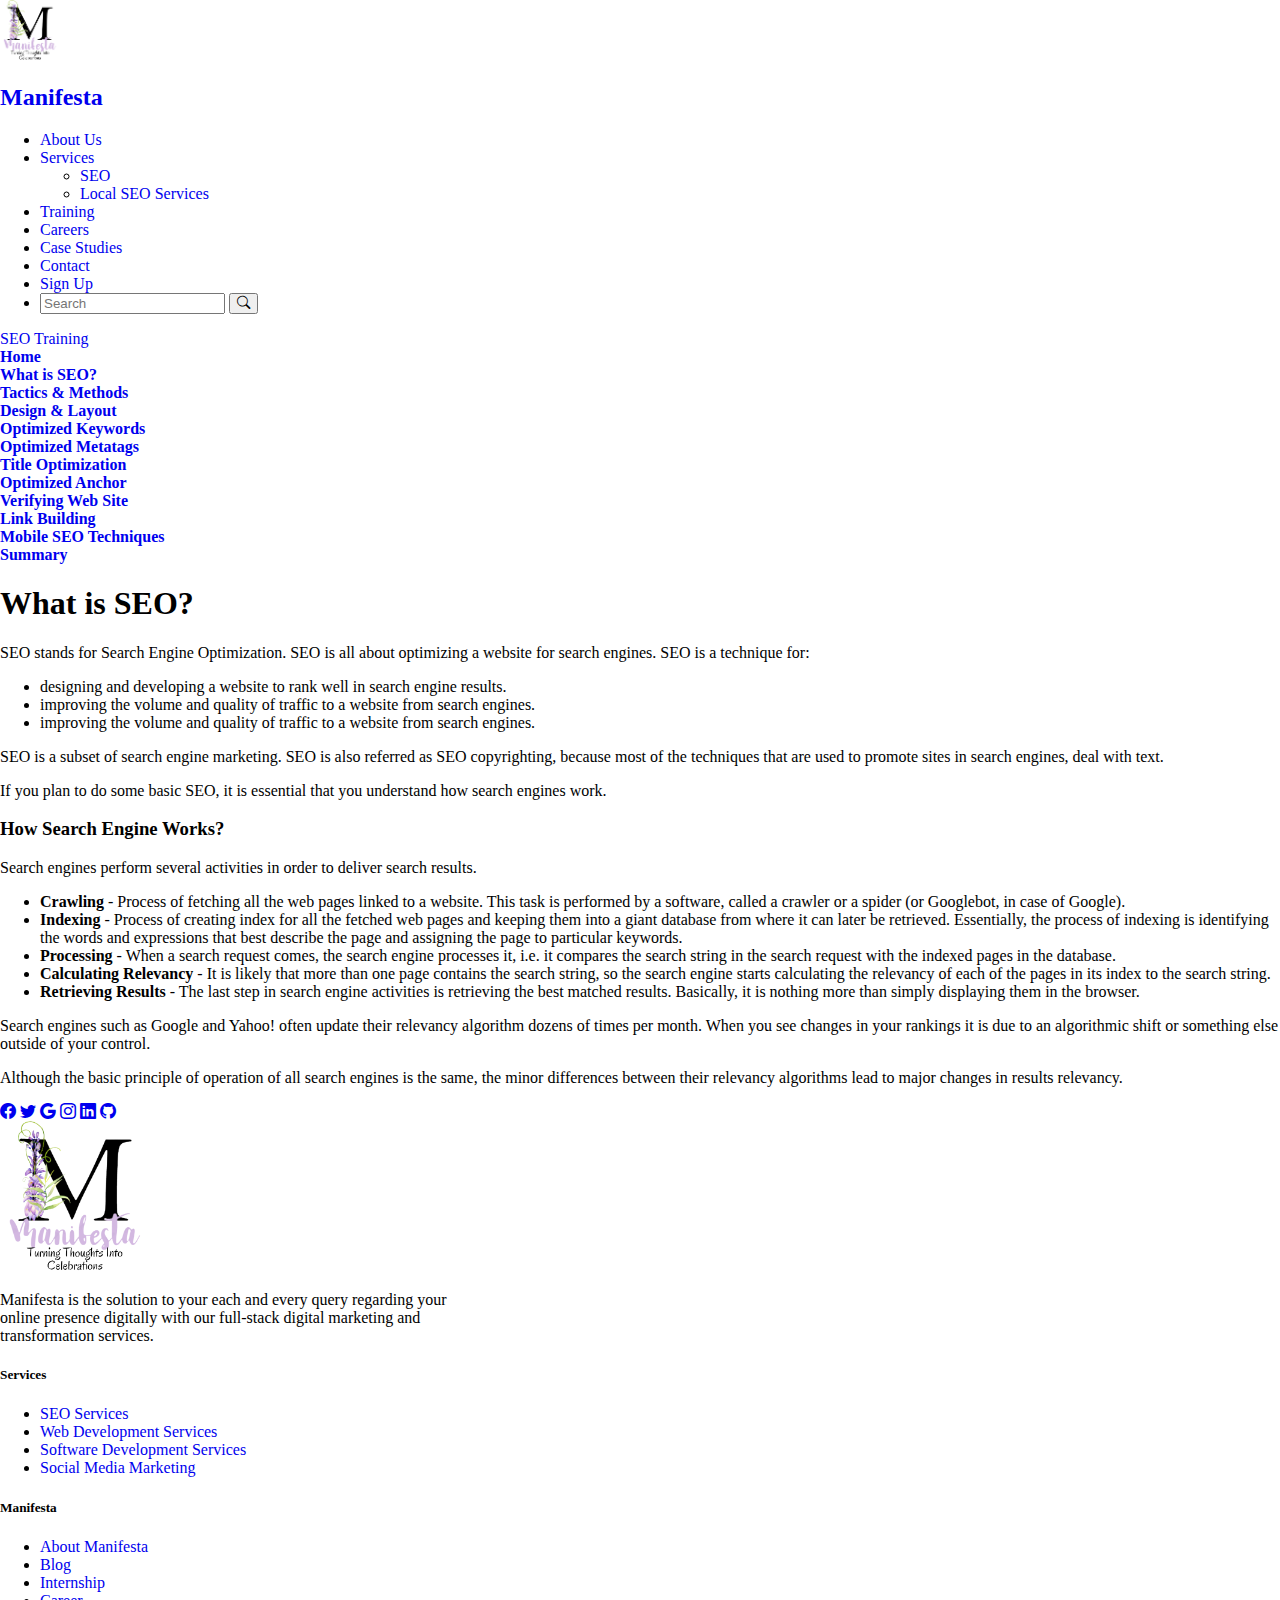
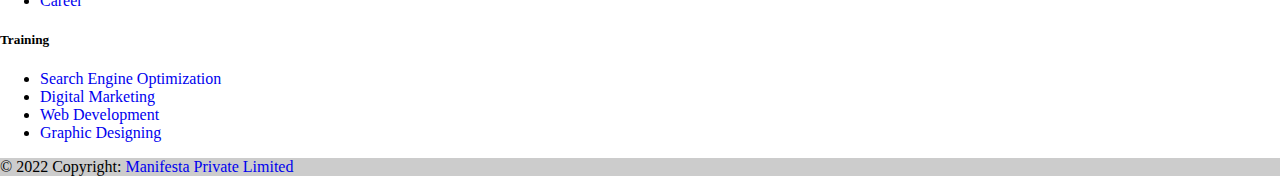
<file: seotraining.html>
<!DOCTYPE html>
<html lang="en">

<head>
    <meta charset="utf-8" />
    <meta name="viewport" content="width=device-width, initial-scale=1" />
    <title>Manifesta | SEO</title>
    <link href="https://cdn.jsdelivr.net/npm/bootstrap@5.2.0-beta1/dist/css/bootstrap.min.css" rel="stylesheet"
        integrity="sha384-0evHe/X+R7YkIZDRvuzKMRqM+OrBnVFBL6DOitfPri4tjfHxaWutUpFmBp4vmVor" crossorigin="anonymous" />
    <link rel="stylesheet" href="https://cdn.jsdelivr.net/npm/bootstrap-icons@1.8.3/font/bootstrap-icons.css" />
    <link rel="stylesheet" href="css/style.css" />
</head>

<body>
    <div class="container-fluid p-0">
        <nav class="navbar navbar-expand-lg bg-light">
            <div class="container-fluid">
                <a class="navbar-brand" href="index.html"><img src="images/logo.png" width="60" alt="PrimaThink" id="logo" />
                    <h2 class="d-inline-block ml-2 font-weight-bold">Manifesta</h2></a>
                <div>
                    <ul class="navbar-nav me-auto mb-2 mb-lg-0">
                        <li class="nav-item">
                            <a class="nav-link" href="aboutus.html">About Us</a>
                        </li>
                        <li class="nav-item dropdown">
                            <a class="nav-link dropdown-toggle" href="#" id="navbarDropdown" role="button" data-bs-toggle="dropdown" aria-expanded="false">
                              Services
                            </a>
                            <ul class="dropdown-menu" aria-labelledby="navbarDropdown">
                              <li><a class="dropdown-item" href="seoservices.html">SEO</a></li>
                              <li><a class="dropdown-item" href="localseoservices.html">Local SEO Services</a></li>
                            </ul>
                          </li>
                        <li class="nav-item">
                            <a class="nav-link" href="training.html">Training</a>
                        </li>
                        <li class="nav-item">
                            <a class="nav-link" href="careers.html">Careers</a>
                        </li>
                        <li class="nav-item">
                            <a class="nav-link" href="case-studies.html">Case Studies</a>
                        </li>
                        <li class="nav-item">
                            <a class="nav-link" href="contactus.html">Contact</a>
                        </li>
                        <li class="nav-item">
                            <a class="nav-link" href="signup.html">Sign Up</a>
                        </li>
                        <li class="ps-3">
                            <form class="d-flex" role="search">
                                <input class="form-control border-primary me-2" type="search" placeholder="Search"
                                    aria-label="Search" />
                                <button class="btn btn-success" type="submit">
                                    <i class="bi bi-search"></i>
                                </button>
                            </form>
                        </li>
                    </ul>
                </div>
            </div>
        </nav>

        <div class="row w-100 m-0">
            <div class="col-2 shadow bg-light">
                <div>
                    <a href="index.html" class="d-flex align-items-center p-3 link-dark">
                        <span class="fs-5 fw-semibold">SEO Training</span>
                    </a>
                    <div class="list-group scrollarea  border-0">
                        <a href="#" class="list-group-item py-3" aria-current="true">
                            <div class="d-flex w-100 align-items-center justify-content-between ">
                                <strong class="mb-1">Home</strong>
                            </div>
                        </a>
                        <a href="#" class="list-group-item list-group-item-action py-3 lh-tight">
                            <div class="d-flex w-100 align-items-center justify-content-between">
                                <strong class="mb-1">What is SEO?</strong>
                            </div>

                        </a>
                        <a href="#" class="list-group-item list-group-item-action py-3 lh-tight">
                            <div class="d-flex w-100 align-items-center justify-content-between">
                                <strong class="mb-1">Tactics & Methods</strong>
                            </div>

                        </a>

                        <a href="#" class="list-group-item list-group-item-action py-3 lh-tight" aria-current="true">
                            <div class="d-flex w-100 align-items-center justify-content-between">
                                <strong class="mb-1">Design & Layout</strong>

                            </div>

                        </a>
                        <a href="#" class="list-group-item list-group-item-action py-3 lh-tight">
                            <div class="d-flex w-100 align-items-center justify-content-between">
                                <strong class="mb-1">Optimized Keywords</strong>
                            </div>

                        </a>
                        <a href="#" class="list-group-item list-group-item-action py-3 lh-tight">
                            <div class="d-flex w-100 align-items-center justify-content-between">
                                <strong class="mb-1">Optimized Metatags</strong>
                            </div>

                        </a>
                        <a href="#" class="list-group-item list-group-item-action py-3 lh-tight" aria-current="true">
                            <div class="d-flex w-100 align-items-center justify-content-between">
                                <strong class="mb-1">Title Optimization</strong>
                            </div>

                        </a>
                        <a href="#" class="list-group-item list-group-item-action py-3 lh-tight">
                            <div class="d-flex w-100 align-items-center justify-content-between">
                                <strong class="mb-1">Optimized Anchor</strong>
                            </div>

                        </a>
                        <a href="#" class="list-group-item list-group-item-action py-3 lh-tight">
                            <div class="d-flex w-100 align-items-center justify-content-between">
                                <strong class="mb-1">Verifying Web Site</strong>
                            </div>

                        </a>
                        <a href="#" class="list-group-item list-group-item-action py-3 lh-tight" aria-current="true">
                            <div class="d-flex w-100 align-items-center justify-content-between">
                                <strong class="mb-1">Link Building</strong>

                            </div>

                        </a>
                        <a href="#" class="list-group-item list-group-item-action py-3 lh-tight">
                            <div class="d-flex w-100 align-items-center justify-content-between">
                                <strong class="mb-1">Mobile SEO Techniques</strong>
                            </div>

                        </a>
                        <a href="#" class="list-group-item list-group-item-action py-3 lh-tight">
                            <div class="d-flex w-100 align-items-center justify-content-between">
                                <strong class="mb-1">Summary</strong>
                            </div>

                        </a>
                    </div>
                </div>
            </div>

            <div class="col-8 py-3 px-5">
                <h1 class="text-center mt-2">What is SEO?</h1>
                <p class="">SEO stands for Search Engine Optimization. SEO is all about optimizing a website for search
                    engines. SEO is a technique for:</p>
                <ul>
                    <li>designing and developing a website to rank well in search engine results.</li>
                    <li>improving the volume and quality of traffic to a website from search engines.</li>
                    <li>improving the volume and quality of traffic to a website from search engines.</li>
                </ul>
                <p>SEO is a subset of search engine marketing. SEO is also referred as SEO copyrighting, because most of
                    the techniques that are used to promote sites in search engines, deal with text.</p>
                <p>If you plan to do some basic SEO, it is essential that you understand how search engines work.</p>
                <h3 class="mt-2">How Search Engine Works?</h3>
                <p>Search engines perform several activities in order to deliver search results.</p>
                <ul>
                    <li><b>Crawling</b> - Process of fetching all the web pages linked to a website. This task is
                        performed by a software, called a crawler or a spider (or Googlebot, in case of Google).</li>
                    <li><b>Indexing</b> - Process of creating index for all the fetched web pages and keeping them into
                        a giant database from where it can later be retrieved. Essentially, the process of indexing is
                        identifying the words and expressions that best describe the page and assigning the page to
                        particular keywords.</li>
                    <li><b>Processing</b> - When a search request comes, the search engine processes it, i.e. it
                        compares the search string in the search request with the indexed pages in the database.</li>
                    <li><b>Calculating Relevancy</b> - It is likely that more than one page contains the search string,
                        so the search engine starts calculating the relevancy of each of the pages in its index to the
                        search string.
                    </li>
                    <li><b>Retrieving Results</b> - The last step in search engine activities is retrieving the best matched results. Basically, it is nothing more than simply displaying them in the browser.
                    </li>
                </ul>
                <p>Search engines such as Google and Yahoo! often update their relevancy algorithm dozens of times per month. When you see changes in your rankings it is due to an algorithmic shift or something else outside of your control. </p>
                <p>Although the basic principle of operation of all search engines is the same, the minor differences between their relevancy algorithms lead to major changes in results relevancy.</p>
            </div>

            <div class="col-2 bg-light"></div>
        </div>

        <footer class="bg-dark text-center text-white ">
            <div class="container p-4">

                <section class="mb-4">
                    <a class="btn btn-outline-light btn-floating m-1" href="#" role="button"><i
                            class="bi bi-facebook"></i></a>

                    <!-- Twitter -->
                    <a class="btn btn-outline-light btn-floating m-1" href="#" role="button"><i
                            class="bi bi-twitter"></i></a>

                    <!-- Google -->
                    <a class="btn btn-outline-light btn-floating m-1" href="#" role="button"><i
                            class="bi bi-google"></i></a>

                    <!-- Instagram -->
                    <a class="btn btn-outline-light btn-floating m-1" href="#" role="button"><i
                            class="bi bi-instagram"></i></a>

                    <!-- Linkedin -->
                    <a class="btn btn-outline-light btn-floating m-1" href="#" role="button"><i
                            class="bi bi-linkedin"></i></a>

                    <!-- Github -->
                    <a class="btn btn-outline-light btn-floating m-1" href="#" role="button"><i
                            class="bi bi-github"></i></a>
                </section>

                <!-- Section: Text -->
                <section class="mb-4">
                    <div><img src="images/logo.png" width="150" alt="PrimaThink" id="logo" />
                        <p class="mt-2">
                            Manifesta is the solution to your each and every query regarding your <br> online presence
                            digitally with our full-stack digital marketing and <br> transformation services.
                        </p>
                    </div>
                </section>
                <!-- Section: Text -->

                <!-- Section: Links -->
                <section class="">
                    <!--Grid row-->
                    <div class="row">
                        <!--Grid column-->
                        <div class="col-lg-4 col-md-6 mb-4 mb-md-0">
                            <h5 class="text-uppercase">Services</h5>

                            <ul class="list-unstyled mb-0">
                                <li>
                                    <a href="#" class="text-white">SEO Services</a>
                                </li>
                                <li>
                                    <a href="#" class="text-white">Web Development Services</a>
                                </li>
                                <li>
                                    <a href="#" class="text-white">Software Development Services</a>
                                </li>
                                <li>
                                    <a href="#" class="text-white">Social Media Marketing</a>
                                </li>
                            </ul>
                        </div>
                        <!--Grid column-->

                        <!--Grid column-->
                        <div class="col-lg-4 col-md-6 mb-4 mb-md-0">
                            <h5 class="text-uppercase">Manifesta</h5>

                            <ul class="list-unstyled mb-0">
                                <li>
                                    <a href="#l" class="text-white">About Manifesta</a>
                                </li>
                                <li>
                                    <a href="#" class="text-white">Blog</a>
                                </li>
                                <li>
                                    <a href="#" class="text-white">Internship</a>
                                </li>
                                <li>
                                    <a href="#" class="text-white">Career</a>
                                </li>
                            </ul>
                        </div>
                        <!--Grid column-->

                        <!--Grid column-->
                        <div class="col-lg-4 col-md-6 mb-4 mb-md-0">
                            <h5 class="text-uppercase">Training</h5>

                            <ul class="list-unstyled mb-0">
                                <li>
                                    <a href="#" class="text-white">Search Engine Optimization</a>
                                </li>
                                <li>
                                    <a href="#" class="text-white">Digital Marketing</a>
                                </li>
                                <li>
                                    <a href="#" class="text-white">Web Development</a>
                                </li>
                                <li>
                                    <a href="#" class="text-white">Graphic Designing</a>
                                </li>
                            </ul>
                        </div>
                        <!--Grid column-->
                    </div>
                    <!--Grid row-->
                </section>
                <!-- Section: Links -->
            </div>
            <!-- Grid container -->

            <!-- Copyright -->
            <div class="text-center p-3" style="background-color: rgba(0, 0, 0, 0.2);">
                © 2022 Copyright:
                <a class="text-white" href="https://mdbootstrap.com/">Manifesta Private Limited</a>
            </div>
            <!-- Copyright -->
        </footer>
        <!-- Footer -->
    </div>
    <script src="https://cdn.jsdelivr.net/npm/bootstrap@5.2.0-beta1/dist/js/bootstrap.bundle.min.js"
        integrity="sha384-pprn3073KE6tl6bjs2QrFaJGz5/SUsLqktiwsUTF55Jfv3qYSDhgCecCxMW52nD2"
        crossorigin="anonymous"></script>
</body>

</html>
</file>
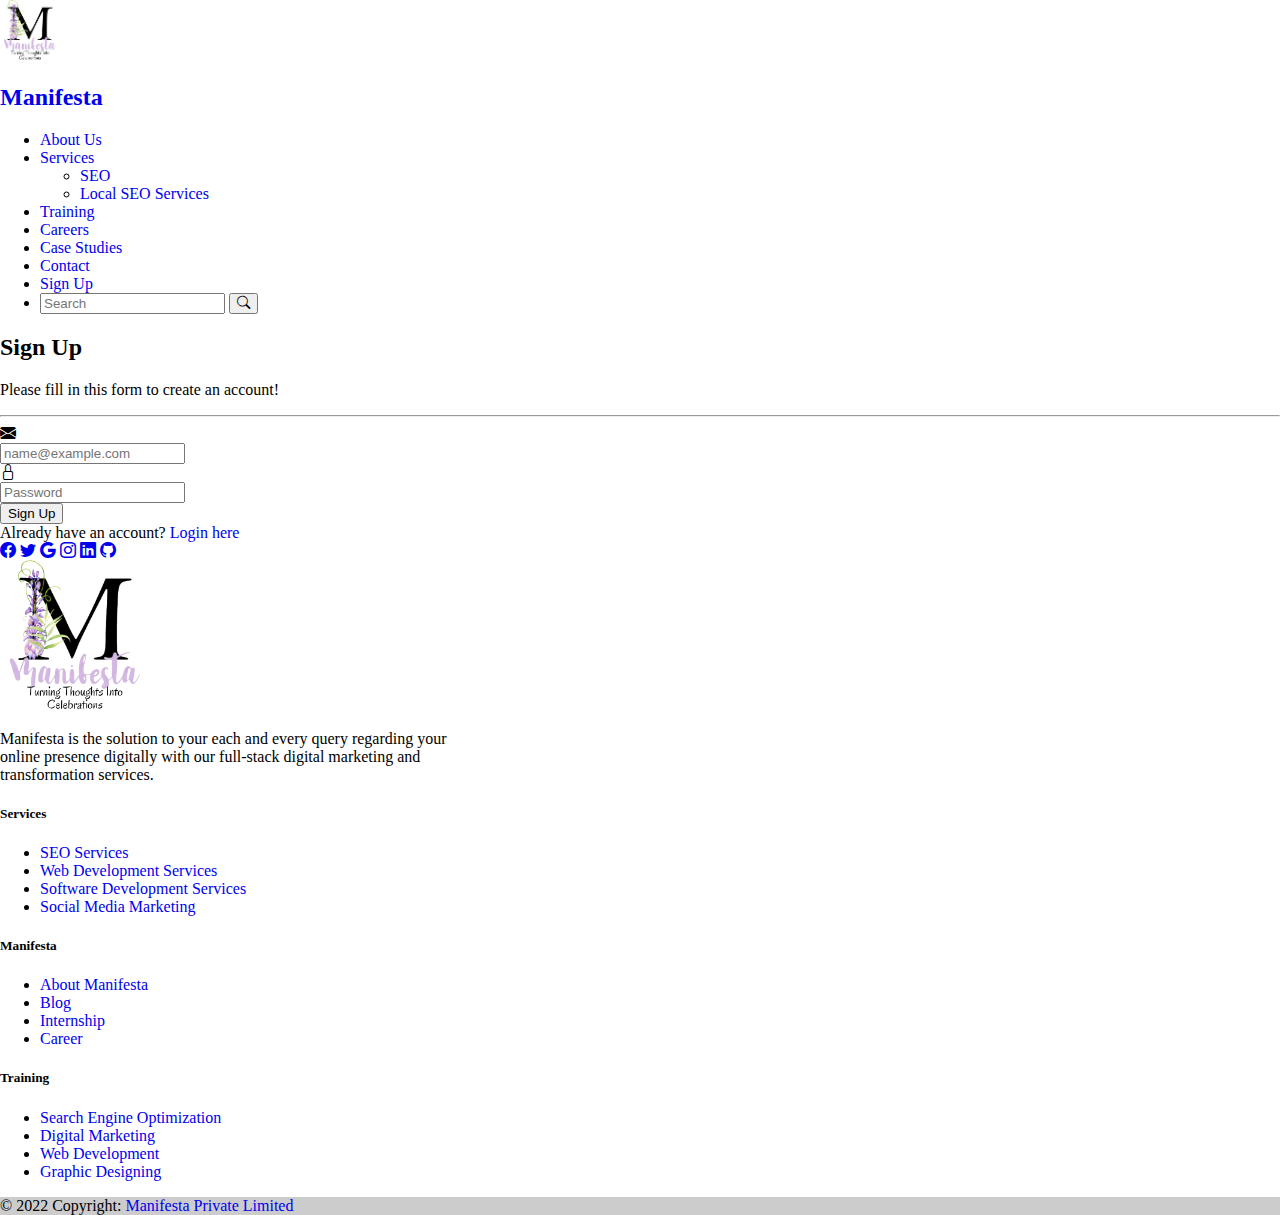
<file: signup.html>
<!DOCTYPE html>
<html lang="en">

<head>
    <meta charset="utf-8" />
    <meta name="viewport" content="width=device-width, initial-scale=1" />
    <title>Manifesta | SEO</title>
    <link href="https://cdn.jsdelivr.net/npm/bootstrap@5.2.0-beta1/dist/css/bootstrap.min.css" rel="stylesheet"
        integrity="sha384-0evHe/X+R7YkIZDRvuzKMRqM+OrBnVFBL6DOitfPri4tjfHxaWutUpFmBp4vmVor" crossorigin="anonymous" />
    <link rel="stylesheet" href="https://cdn.jsdelivr.net/npm/bootstrap-icons@1.8.3/font/bootstrap-icons.css" />
    <link rel="stylesheet" href="css/style.css" />
</head>

<body>
    <div class="container-fluid p-0  bg-light">
        <nav class="navbar navbar-expand-lg bg-light">
            <div class="container-fluid">
                <a class="navbar-brand" href="index.html"><img src="images/logo.png" width="60" alt="PrimaThink" id="logo" />
                    <h2 class="d-inline-block ml-2 font-weight-bold">Manifesta</h2></a>
                <div>
                    <ul class="navbar-nav me-auto mb-2 mb-lg-0">
                        <li class="nav-item">
                            <a class="nav-link" href="aboutus.html">About Us</a>
                        </li>
                        <li class="nav-item dropdown">
                            <a class="nav-link dropdown-toggle" href="#" id="navbarDropdown" role="button" data-bs-toggle="dropdown" aria-expanded="false">
                              Services
                            </a>
                            <ul class="dropdown-menu" aria-labelledby="navbarDropdown">
                              <li><a class="dropdown-item" href="seoservices.html">SEO</a></li>
                              <li><a class="dropdown-item" href="localseoservices.html">Local SEO Services</a></li>
                            </ul>
                          </li>
                        <li class="nav-item">
                            <a class="nav-link" href="training.html">Training</a>
                        </li>
                        <li class="nav-item">
                            <a class="nav-link" href="careers.html">Careers</a>
                        </li>
                        <li class="nav-item">
                            <a class="nav-link" href="case-studies.html">Case Studies</a>
                        </li>
                        <li class="nav-item">
                            <a class="nav-link" href="contactus.html">Contact</a>
                        </li>
                        <li class="nav-item">
                            <a class="nav-link" href="signup.html">Sign Up</a>
                        </li>
                        <li class="ps-3">
                            <form class="d-flex" role="search">
                                <input class="form-control border-primary me-2" type="search" placeholder="Search"
                                    aria-label="Search" />
                                <button class="btn btn-success" type="submit">
                                    <i class="bi bi-search"></i>
                                </button>
                            </form>
                        </li>
                    </ul>
                </div>
            </div>
        </nav>

        <div class="row container-fluid my-4">
            <div class="col-6 p-5 shadow-lg mx-auto">
                <form action="" method="post">
                    <h2 class="text-center font-weight-bold">Sign Up</h2>
                    <p class="text-center">Please fill in this form to create an account!</p>
                    <hr>
                    <div class="form-group my-3">
                        <div class="input-group">
                            <div class="input-group-prepend">
                                <span class="input-group-text">
                                    <i class="bi bi-envelope-fill"></i>
                                </span>
                            </div>
                            <input type="email" class="form-control" id="exampleFormControlInput1"
                                placeholder="name@example.com">
                        </div>
                    </div>
                    <div class="form-group my-3">
                        <div class="input-group">
                            <div class="input-group-prepend">
                                <span class="input-group-text">
                                    <i class="bi bi-lock"></i>
                                </span>
                            </div>
                            <input type="password" class="form-control" id="exampleFormControlInput1"
                                placeholder="Password">
                        </div>
                    </div>
                    <div class="form-group mb-3 d-flex justify-content-center">
                        <button type="submit" class="btn btn-block col-3 mx-auto btn-outline-success">Sign Up</button>
                    </div>
                    <div class="text-center">Already have an account? <a href="#">Login here</a></div>
                </form>
            </div>
        </div>

        <footer class="bg-dark text-center text-white ">
            <div class="container p-4">

                <section class="mb-4">
                    <a class="btn btn-outline-light btn-floating m-1" href="#" role="button"><i
                            class="bi bi-facebook"></i></a>

                    <!-- Twitter -->
                    <a class="btn btn-outline-light btn-floating m-1" href="#" role="button"><i
                            class="bi bi-twitter"></i></a>

                    <!-- Google -->
                    <a class="btn btn-outline-light btn-floating m-1" href="#" role="button"><i
                            class="bi bi-google"></i></a>

                    <!-- Instagram -->
                    <a class="btn btn-outline-light btn-floating m-1" href="#" role="button"><i
                            class="bi bi-instagram"></i></a>

                    <!-- Linkedin -->
                    <a class="btn btn-outline-light btn-floating m-1" href="#" role="button"><i
                            class="bi bi-linkedin"></i></a>

                    <!-- Github -->
                    <a class="btn btn-outline-light btn-floating m-1" href="#" role="button"><i
                            class="bi bi-github"></i></a>
                </section>

                <!-- Section: Text -->
                <section class="mb-4">
                    <div><img src="images/logo.png" width="150" alt="PrimaThink" id="logo" />
                        <p class="mt-2">
                            Manifesta is the solution to your each and every query regarding your <br> online presence
                            digitally with our full-stack digital marketing and <br> transformation services.
                        </p>
                    </div>
                </section>
                <!-- Section: Text -->

                <!-- Section: Links -->
                <section class="">
                    <!--Grid row-->
                    <div class="row">
                        <!--Grid column-->
                        <div class="col-lg-4 col-md-6 mb-4 mb-md-0">
                            <h5 class="text-uppercase">Services</h5>

                            <ul class="list-unstyled mb-0">
                                <li>
                                    <a href="#" class="text-white">SEO Services</a>
                                </li>
                                <li>
                                    <a href="#" class="text-white">Web Development Services</a>
                                </li>
                                <li>
                                    <a href="#" class="text-white">Software Development Services</a>
                                </li>
                                <li>
                                    <a href="#" class="text-white">Social Media Marketing</a>
                                </li>
                            </ul>
                        </div>
                        <!--Grid column-->

                        <!--Grid column-->
                        <div class="col-lg-4 col-md-6 mb-4 mb-md-0">
                            <h5 class="text-uppercase">Manifesta</h5>

                            <ul class="list-unstyled mb-0">
                                <li>
                                    <a href="#l" class="text-white">About Manifesta</a>
                                </li>
                                <li>
                                    <a href="#" class="text-white">Blog</a>
                                </li>
                                <li>
                                    <a href="#" class="text-white">Internship</a>
                                </li>
                                <li>
                                    <a href="#" class="text-white">Career</a>
                                </li>
                            </ul>
                        </div>
                        <!--Grid column-->

                        <!--Grid column-->
                        <div class="col-lg-4 col-md-6 mb-4 mb-md-0">
                            <h5 class="text-uppercase">Training</h5>

                            <ul class="list-unstyled mb-0">
                                <li>
                                    <a href="#" class="text-white">Search Engine Optimization</a>
                                </li>
                                <li>
                                    <a href="#" class="text-white">Digital Marketing</a>
                                </li>
                                <li>
                                    <a href="#" class="text-white">Web Development</a>
                                </li>
                                <li>
                                    <a href="#" class="text-white">Graphic Designing</a>
                                </li>
                            </ul>
                        </div>
                        <!--Grid column-->
                    </div>
                    <!--Grid row-->
                </section>
                <!-- Section: Links -->
            </div>
            <!-- Grid container -->

            <!-- Copyright -->
            <div class="text-center p-3" style="background-color: rgba(0, 0, 0, 0.2);">
                © 2022 Copyright:
                <a class="text-white" href="https://mdbootstrap.com/">Manifesta Private Limited</a>
            </div>
            <!-- Copyright -->
        </footer>
        <!-- Footer -->
    </div>
    <script src="https://cdn.jsdelivr.net/npm/bootstrap@5.2.0-beta1/dist/js/bootstrap.bundle.min.js"
        integrity="sha384-pprn3073KE6tl6bjs2QrFaJGz5/SUsLqktiwsUTF55Jfv3qYSDhgCecCxMW52nD2"
        crossorigin="anonymous"></script>
</body>

</html>
</file>
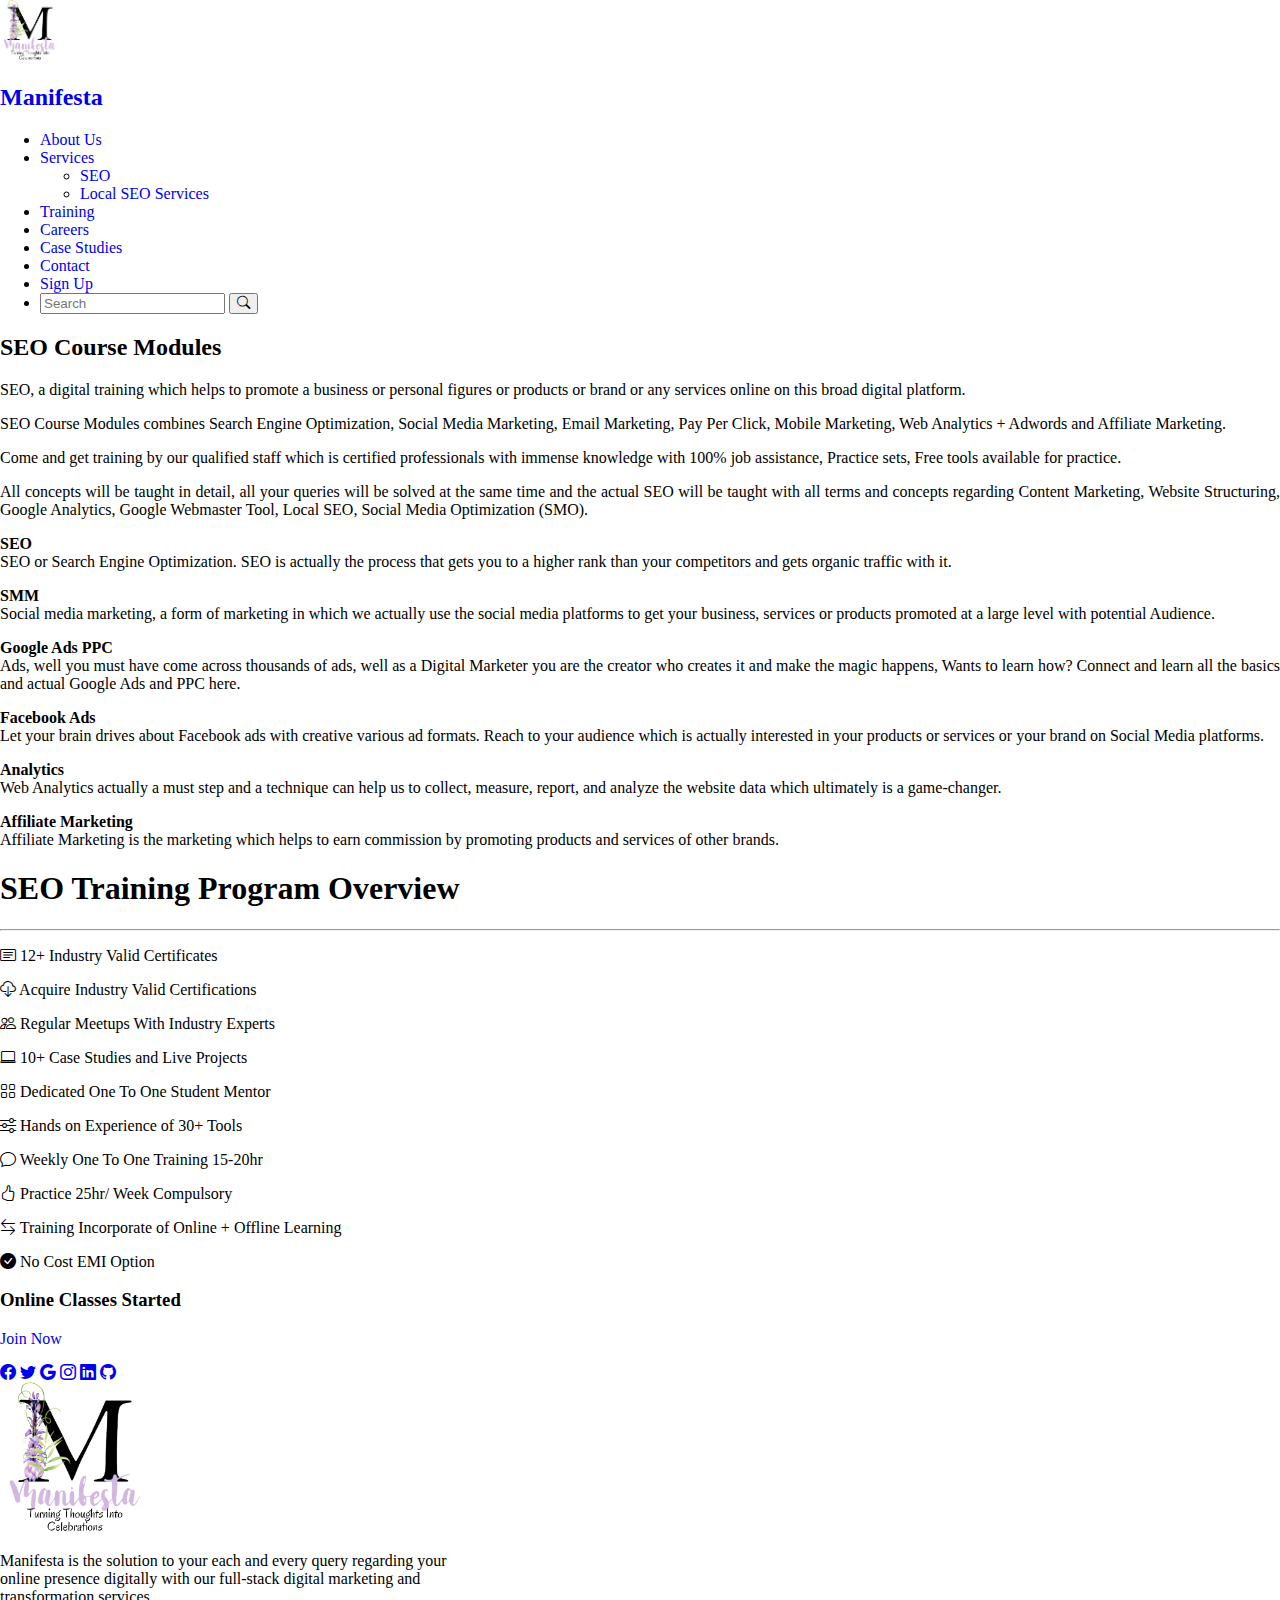
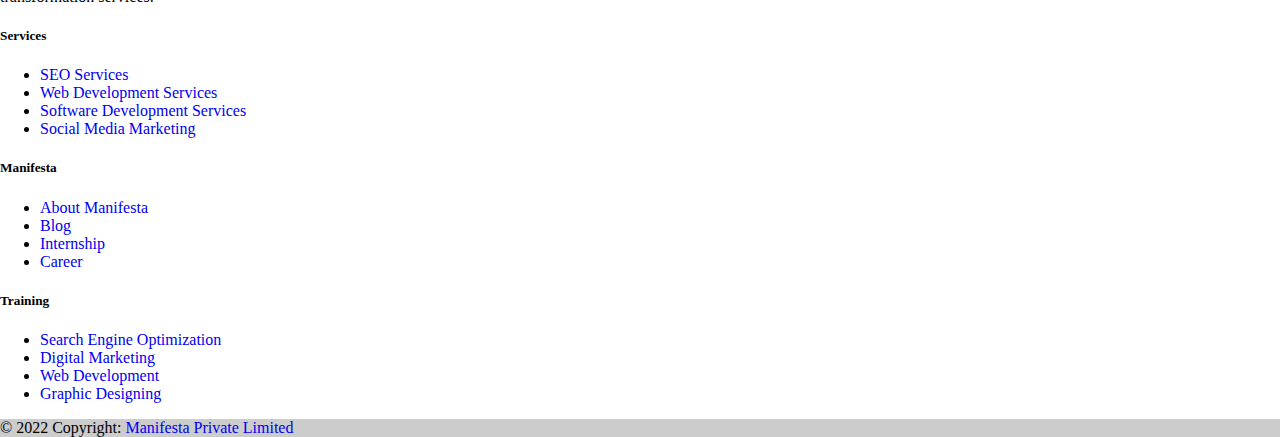
<file: training.html>
<!DOCTYPE html>
<html lang="en">

<head>
    <meta charset="utf-8" />
    <meta name="viewport" content="width=device-width, initial-scale=1" />
    <title>Manifesta | SEO</title>
    <link href="https://cdn.jsdelivr.net/npm/bootstrap@5.2.0-beta1/dist/css/bootstrap.min.css" rel="stylesheet"
        integrity="sha384-0evHe/X+R7YkIZDRvuzKMRqM+OrBnVFBL6DOitfPri4tjfHxaWutUpFmBp4vmVor" crossorigin="anonymous" />
    <link rel="stylesheet" href="https://cdn.jsdelivr.net/npm/bootstrap-icons@1.8.3/font/bootstrap-icons.css" />
    <link rel="stylesheet" href="css/style.css" />
</head>

<body>
    <div class="container-fluid p-0">
        <nav class="navbar navbar-expand-lg bg-light">
            <div class="container-fluid">
                <a class="navbar-brand" href="index.html"><img src="images/logo.png" width="60" alt="PrimaThink" id="logo" />
                    <h2 class="d-inline-block ml-2 font-weight-bold">Manifesta</h2></a>
                <div>
                    <ul class="navbar-nav me-auto mb-2 mb-lg-0">
                        <li class="nav-item">
                            <a class="nav-link" href="aboutus.html">About Us</a>
                        </li>
                        <li class="nav-item dropdown">
                            <a class="nav-link dropdown-toggle" href="#" id="navbarDropdown" role="button" data-bs-toggle="dropdown" aria-expanded="false">
                              Services
                            </a>
                            <ul class="dropdown-menu" aria-labelledby="navbarDropdown">
                              <li><a class="dropdown-item" href="seoservices.html">SEO</a></li>
                              <li><a class="dropdown-item" href="localseoservices.html">Local SEO Services</a></li>
                            </ul>
                          </li>
                        <li class="nav-item">
                            <a class="nav-link" href="training.html">Training</a>
                        </li>
                        <li class="nav-item">
                            <a class="nav-link" href="careers.html">Careers</a>
                        </li>
                        <li class="nav-item">
                            <a class="nav-link" href="case-studies.html">Case Studies</a>
                        </li>
                        <li class="nav-item">
                            <a class="nav-link" href="contactus.html">Contact</a>
                        </li>
                        <li class="nav-item">
                            <a class="nav-link" href="signup.html">Sign Up</a>
                        </li>
                        <li class="ps-3">
                            <form class="d-flex" role="search">
                                <input class="form-control border-primary me-2" type="search" placeholder="Search"
                                    aria-label="Search" />
                                <button class="btn btn-success" type="submit">
                                    <i class="bi bi-search"></i>
                                </button>
                            </form>
                        </li>
                    </ul>
                </div>
            </div>
        </nav>

        <div class="container-fluid row bg-light mx-0">
            <div class="col-4 p-3 px-5 my-3" style="text-align: justify;">
                <h2 class="text-start">SEO Course Modules</h2>
                <p>SEO, a digital training which helps to promote a business or personal figures or
                    products or brand or any services online on this broad digital platform.</p>
                <p>SEO Course Modules combines
                    Search Engine Optimization, Social Media Marketing, Email Marketing, Pay Per Click, Mobile
                    Marketing, Web Analytics + Adwords and Affiliate Marketing.</p>
                <p>Come and get training by our qualified staff which is certified professionals with immense knowledge
                    with 100% job assistance, Practice sets, Free tools available for practice.</p>
                <p>All concepts will be taught in detail, all your queries will be solved at the same time and the
                    actual SEO will be taught with all terms and concepts regarding Content Marketing,
                    Website Structuring, Google Analytics, Google Webmaster Tool, Local SEO, Social Media Optimization
                    (SMO).</p>
            </div>
            <div class="col-8 my-3 d-flex justify-content-around align-content-around flex-wrap"
                style="text-align: justify;">
                <div class="col-5 bg-white py-3 px-4 m-3 ">
                    <p><b> SEO</b><br>
                        SEO or Search Engine Optimization. SEO is actually the process that gets you to a higher rank
                        than your competitors and gets organic traffic with it.</p>
                </div>
                <div class="col-5 bg-white py-3 px-4  m-3">
                    <p><b> SMM</b><br>
                        Social media marketing, a form of marketing in which we actually use the social media platforms
                        to get your business, services or products promoted at a large level with potential Audience.
                    </p>
                </div>
                <div class="col-5 bg-white py-3 px-4 m-3">
                    <p><b>Google Ads PPC</b><br>
                        Ads, well you must have come across thousands of ads, well as a Digital Marketer you are the
                        creator who creates it and make the magic happens, Wants to learn how? Connect and learn all the
                        basics and actual Google Ads and PPC here.</p>
                </div>
                <div class="col-5 bg-white py-3 px-4 m-3">
                    <p><b>Facebook Ads</b><br>
                        Let your brain drives about Facebook ads with creative various ad formats. Reach to your audience which is actually interested in your products or services or your brand on Social Media platforms.</p>
                </div>
                <div class="col-5 bg-white py-3 px-4 m-3">
                    <p><b>Analytics</b><br>
                        Web Analytics actually a must step and a technique can help us to collect, measure, report, and analyze the website data which ultimately is a game-changer.</p>
                </div>
                <div class="col-5 bg-white py-3 px-4 m-3">
                    <p><b>Affiliate Marketing</b><br>
                        Affiliate Marketing is the marketing which helps to earn commission by promoting products and services of other brands.</p>
                </div>
            </div>
        </div>

        <div class="container-fluid col-11 mx-auto my-4">
            <h1 class="text-start">SEO Training Program Overview</h1><hr>
            <div class="d-flex justify-content-center align-content-around flex-wrap">
                <div class="col-5 p-3 m-3 bg-light shadow shadow">
                    <p class="fs-4"><i class="bi bi-card-text"></i> 12+ Industry Valid Certificates</p> 
                </div>
                <div class="col-5 p-3 m-3 bg-light shadow">
                    <p class="fs-4"><i class="bi bi-cloud-download"></i> Acquire Industry Valid Certifications</p> 
                </div>
                <div class="col-5 p-3 m-3 bg-light shadow">
                    <p class="fs-4"><i class="bi bi-people"></i> Regular Meetups With Industry Experts</p> 
                </div>
                <div class="col-5 p-3 m-3 bg-light shadow">
                    <p class="fs-4"><i class="bi bi-laptop"></i> 10+ Case Studies and Live Projects</p> 
                </div>
                <div class="col-5 p-3 m-3 bg-light shadow">
                    <p class="fs-4"><i class="bi bi-grid"></i> Dedicated One To One Student Mentor</p> 
                </div>
                <div class="col-5 p-3 m-3 bg-light shadow">
                    <p class="fs-4"><i class="bi bi-sliders"></i> Hands on Experience of 30+ Tools</p> 
                </div>
                <div class="col-5 p-3 m-3 bg-light shadow">
                    <p class="fs-4"><i class="bi bi-chat"></i> Weekly One To One Training 15-20hr</p> 
                </div>
                <div class="col-5 p-3 m-3 bg-light shadow">
                    <p class="fs-4"><i class="bi bi-hand-thumbs-up"></i> Practice 25hr/ Week Compulsory</p> 
                </div>
                <div class="col-5 p-3 m-3 bg-light shadow">
                    <p class="fs-4"><i class="bi bi-arrow-left-right"></i> Training Incorporate of Online + Offline Learning</p> 
                </div>
                
                <div class="col-5 p-3 m-3 bg-light shadow">
                    <p class="fs-4"><i class="bi bi-check-circle-fill"></i> No Cost EMI Option</p> 
                </div>
            </div>
        </div>

        <div class="bg-light text-center p-5">
            <h3>Online Classes Started</h3>
            <p><a class="btn btn-dark" href="seotraining.html">Join Now</a></p>
        </div>

        <footer class="bg-dark text-center text-white ">
            <div class="container p-4">

                <section class="mb-4">
                    <a class="btn btn-outline-light btn-floating m-1" href="#" role="button"><i
                            class="bi bi-facebook"></i></a>

                    <!-- Twitter -->
                    <a class="btn btn-outline-light btn-floating m-1" href="#" role="button"><i
                            class="bi bi-twitter"></i></a>

                    <!-- Google -->
                    <a class="btn btn-outline-light btn-floating m-1" href="#" role="button"><i
                            class="bi bi-google"></i></a>

                    <!-- Instagram -->
                    <a class="btn btn-outline-light btn-floating m-1" href="#" role="button"><i
                            class="bi bi-instagram"></i></a>

                    <!-- Linkedin -->
                    <a class="btn btn-outline-light btn-floating m-1" href="#" role="button"><i
                            class="bi bi-linkedin"></i></a>

                    <!-- Github -->
                    <a class="btn btn-outline-light btn-floating m-1" href="#" role="button"><i
                            class="bi bi-github"></i></a>
                </section>

                <!-- Section: Text -->
                <section class="mb-4">
                    <div><img src="images/logo.png" width="150" alt="PrimaThink" id="logo" />
                        <p class="mt-2">
                            Manifesta is the solution to your each and every query regarding your <br> online presence
                            digitally with our full-stack digital marketing and <br> transformation services.
                        </p>
                    </div>
                </section>
                <!-- Section: Text -->

                <!-- Section: Links -->
                <section class="">
                    <!--Grid row-->
                    <div class="row">
                        <!--Grid column-->
                        <div class="col-lg-4 col-md-6 mb-4 mb-md-0">
                            <h5 class="text-uppercase">Services</h5>

                            <ul class="list-unstyled mb-0">
                                <li>
                                    <a href="#" class="text-white">SEO Services</a>
                                </li>
                                <li>
                                    <a href="#" class="text-white">Web Development Services</a>
                                </li>
                                <li>
                                    <a href="#" class="text-white">Software Development Services</a>
                                </li>
                                <li>
                                    <a href="#" class="text-white">Social Media Marketing</a>
                                </li>
                            </ul>
                        </div>
                        <!--Grid column-->

                        <!--Grid column-->
                        <div class="col-lg-4 col-md-6 mb-4 mb-md-0">
                            <h5 class="text-uppercase">Manifesta</h5>

                            <ul class="list-unstyled mb-0">
                                <li>
                                    <a href="#l" class="text-white">About Manifesta</a>
                                </li>
                                <li>
                                    <a href="#" class="text-white">Blog</a>
                                </li>
                                <li>
                                    <a href="#" class="text-white">Internship</a>
                                </li>
                                <li>
                                    <a href="#" class="text-white">Career</a>
                                </li>
                            </ul>
                        </div>
                        <!--Grid column-->

                        <!--Grid column-->
                        <div class="col-lg-4 col-md-6 mb-4 mb-md-0">
                            <h5 class="text-uppercase">Training</h5>

                            <ul class="list-unstyled mb-0">
                                <li>
                                    <a href="#" class="text-white">Search Engine Optimization</a>
                                </li>
                                <li>
                                    <a href="#" class="text-white">Digital Marketing</a>
                                </li>
                                <li>
                                    <a href="#" class="text-white">Web Development</a>
                                </li>
                                <li>
                                    <a href="#" class="text-white">Graphic Designing</a>
                                </li>
                            </ul>
                        </div>
                        <!--Grid column-->
                    </div>
                    <!--Grid row-->
                </section>
                <!-- Section: Links -->
            </div>
            <!-- Grid container -->

            <!-- Copyright -->
            <div class="text-center p-3" style="background-color: rgba(0, 0, 0, 0.2);">
                © 2022 Copyright:
                <a class="text-white" href="https://mdbootstrap.com/">Manifesta Private Limited</a>
            </div>
            <!-- Copyright -->
        </footer>
    </div>
</body>

</html>
</file>
<file: css/style.css>
body{
    padding: 0;
    margin: 0;
}

a{
    text-decoration: none;
}

.list-group-item{
    border: none;
    border-bottom: 1px solid #dfdfdf;
}

div.list-group a{
    --bs-bg-opacity: 1;
    background-color: rgba(var(--bs-light-rgb),var(--bs-bg-opacity));
}

div .contact{
    background-color: #ffba61;
    border-radius: 10px;
}
</file>
